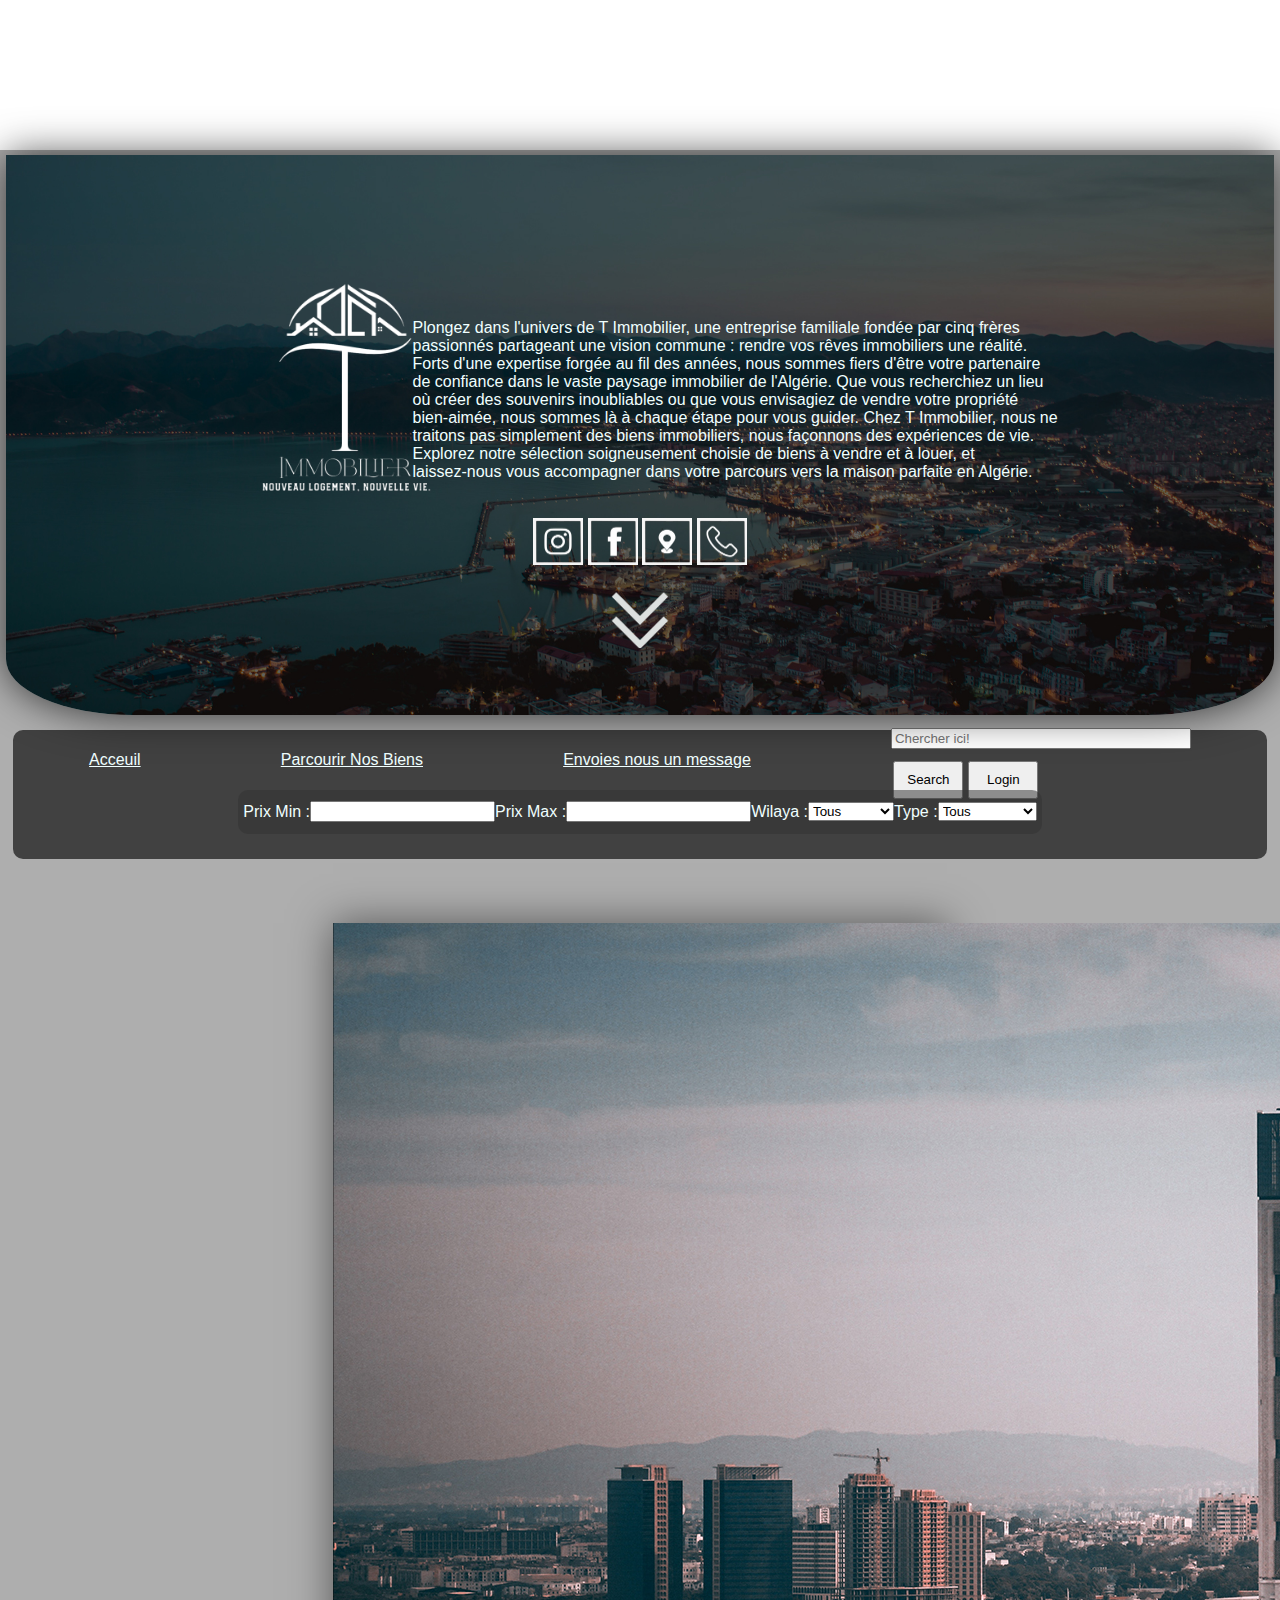
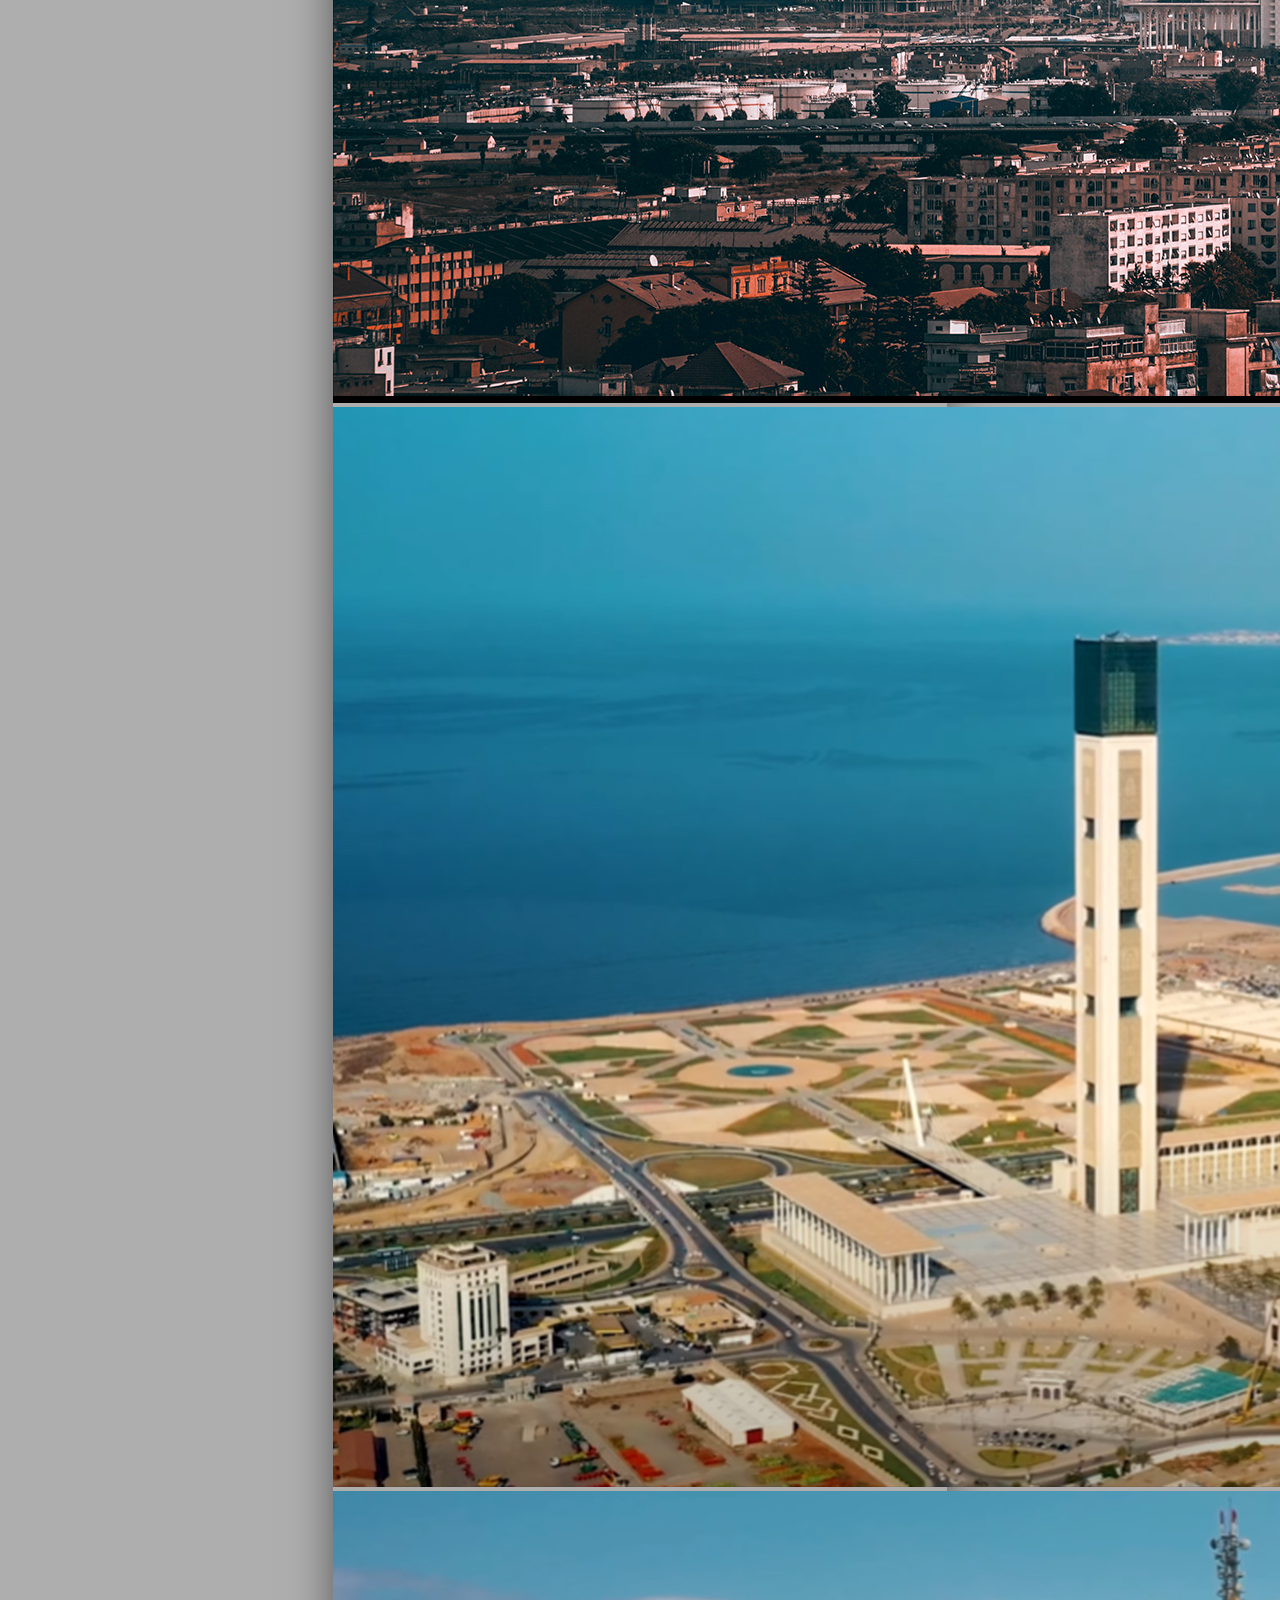
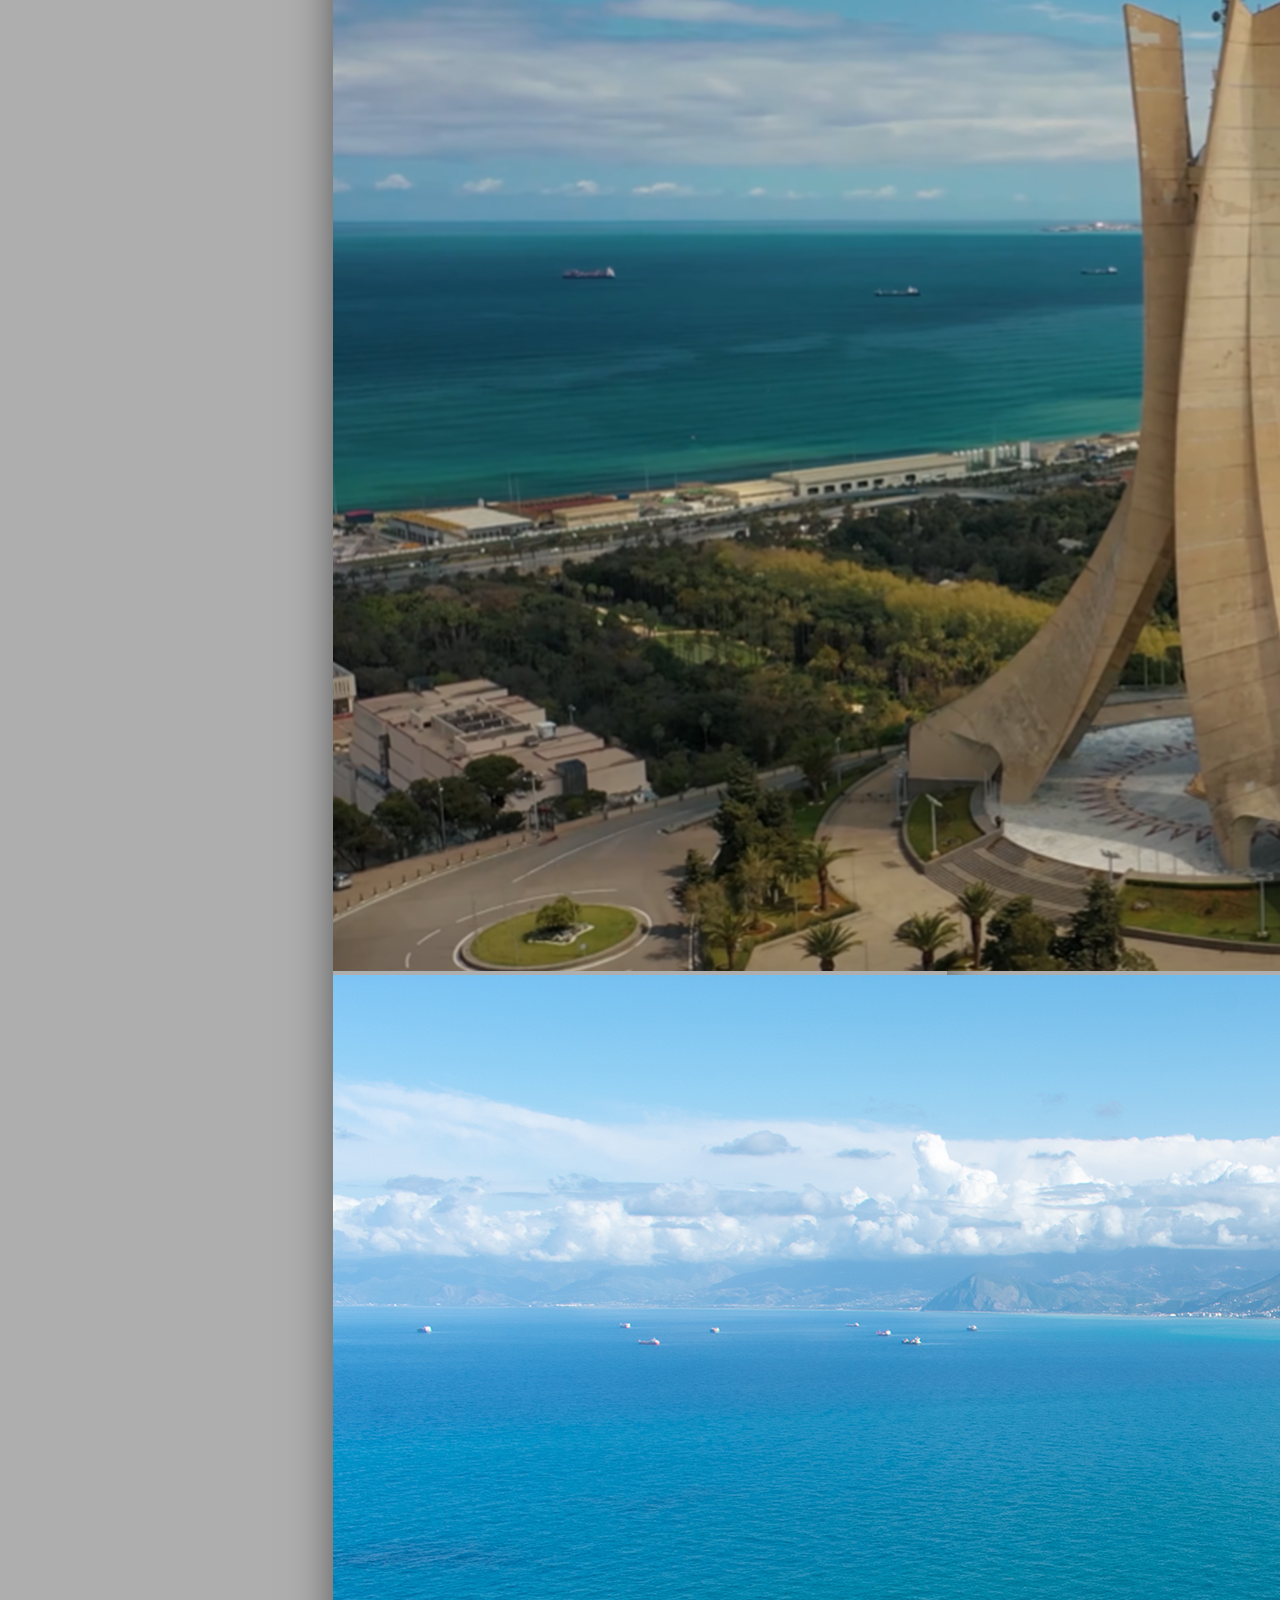
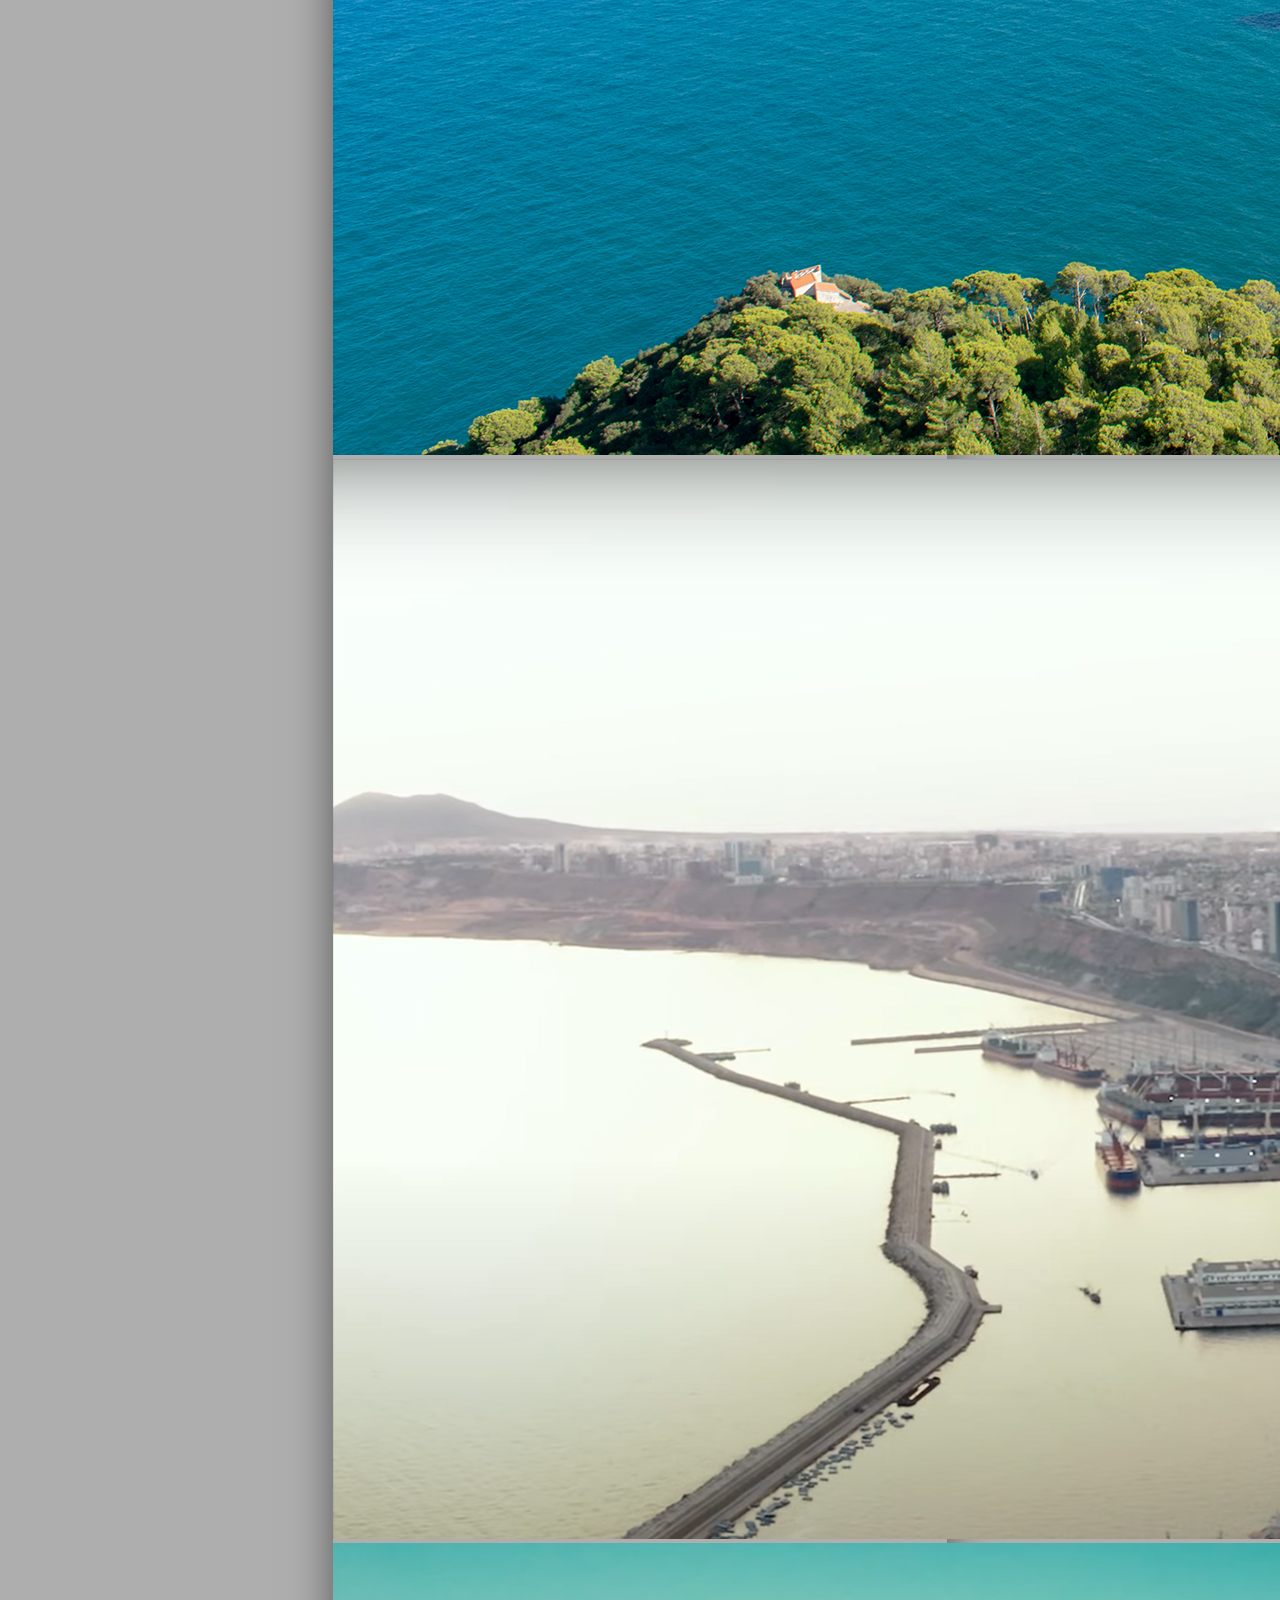
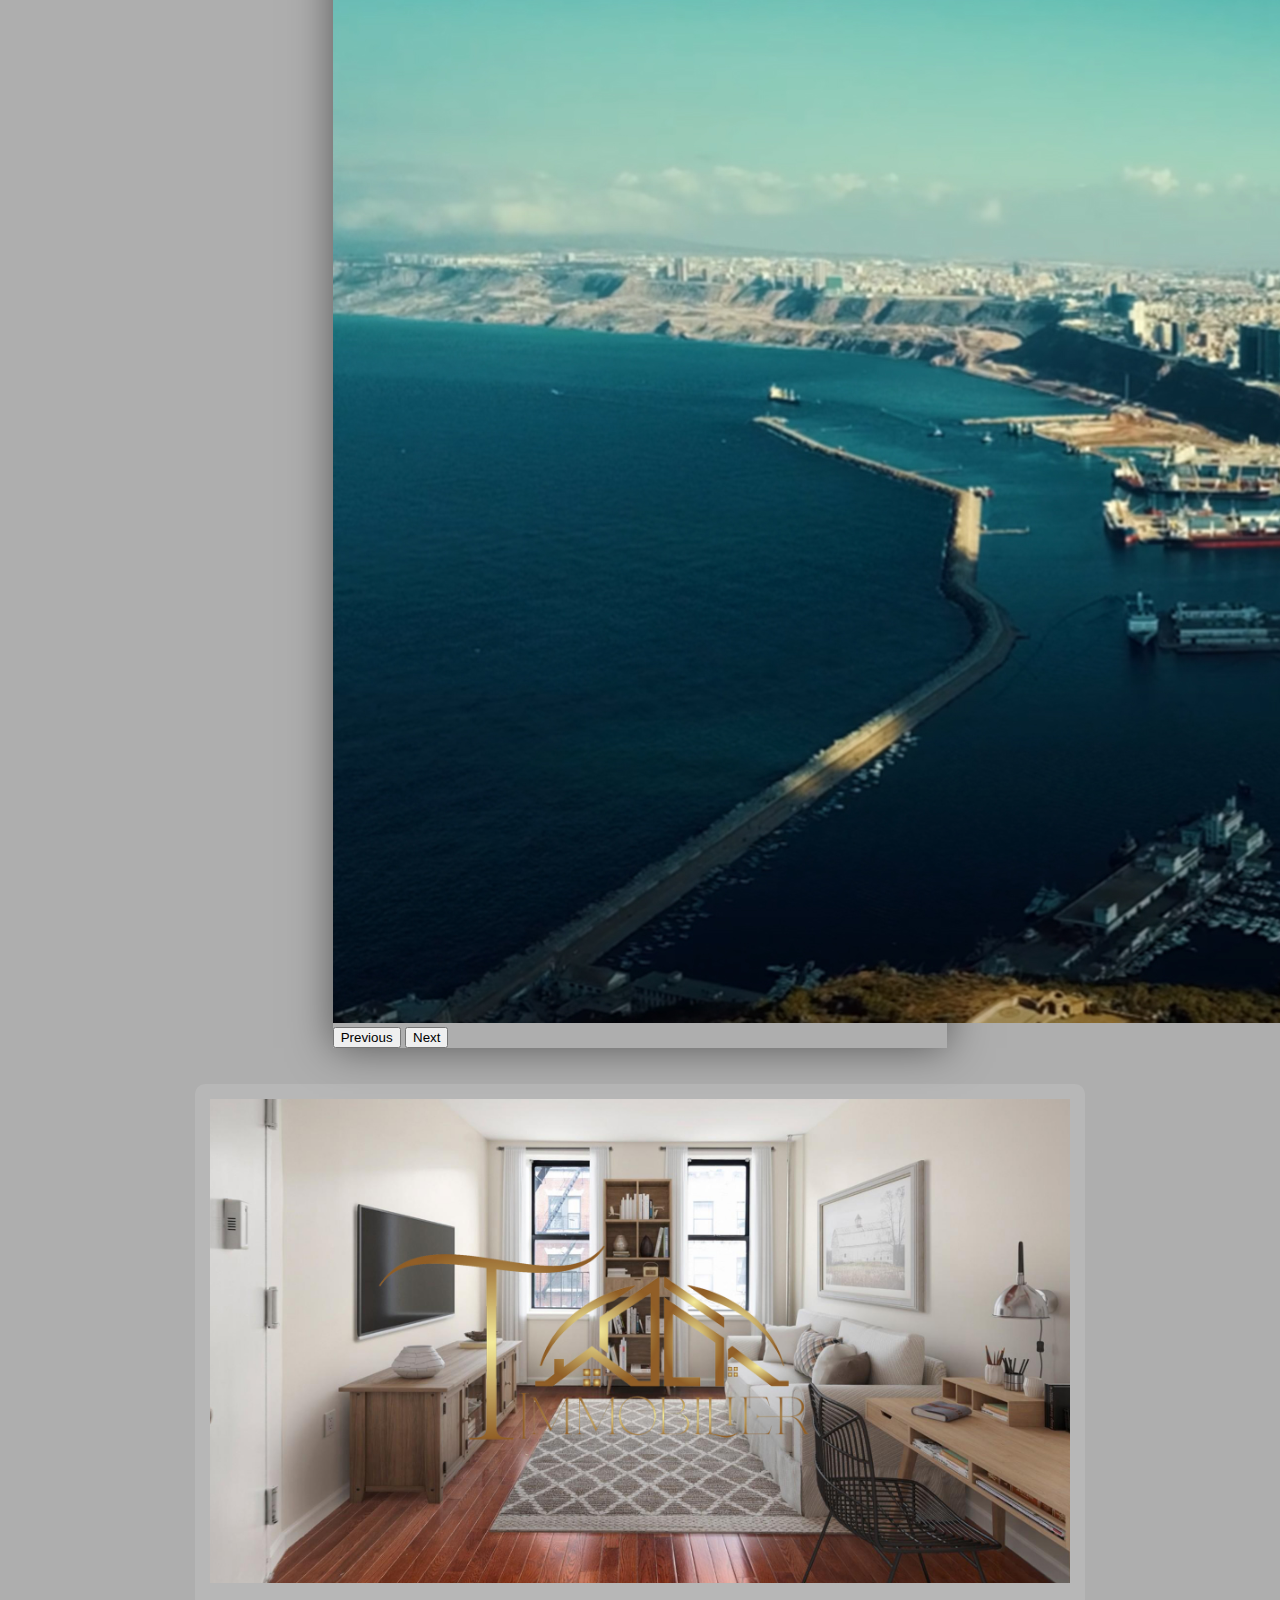
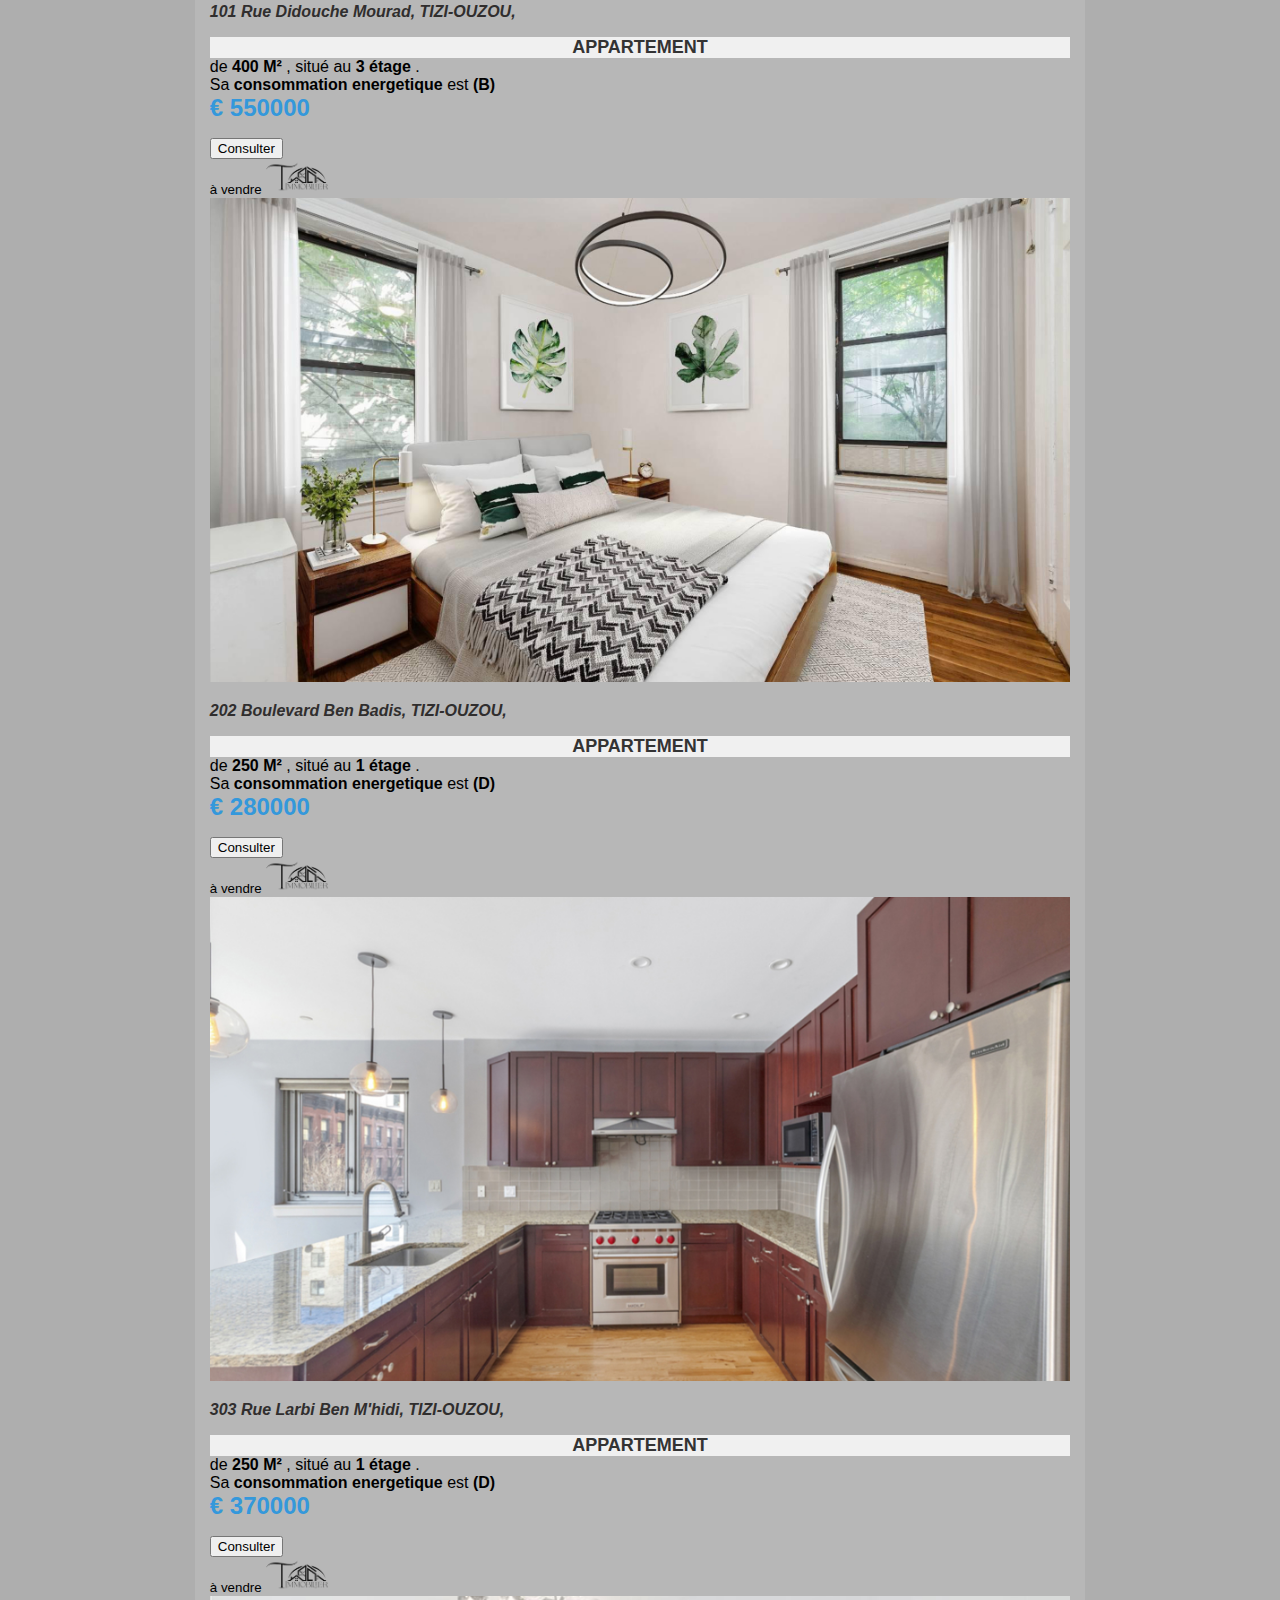
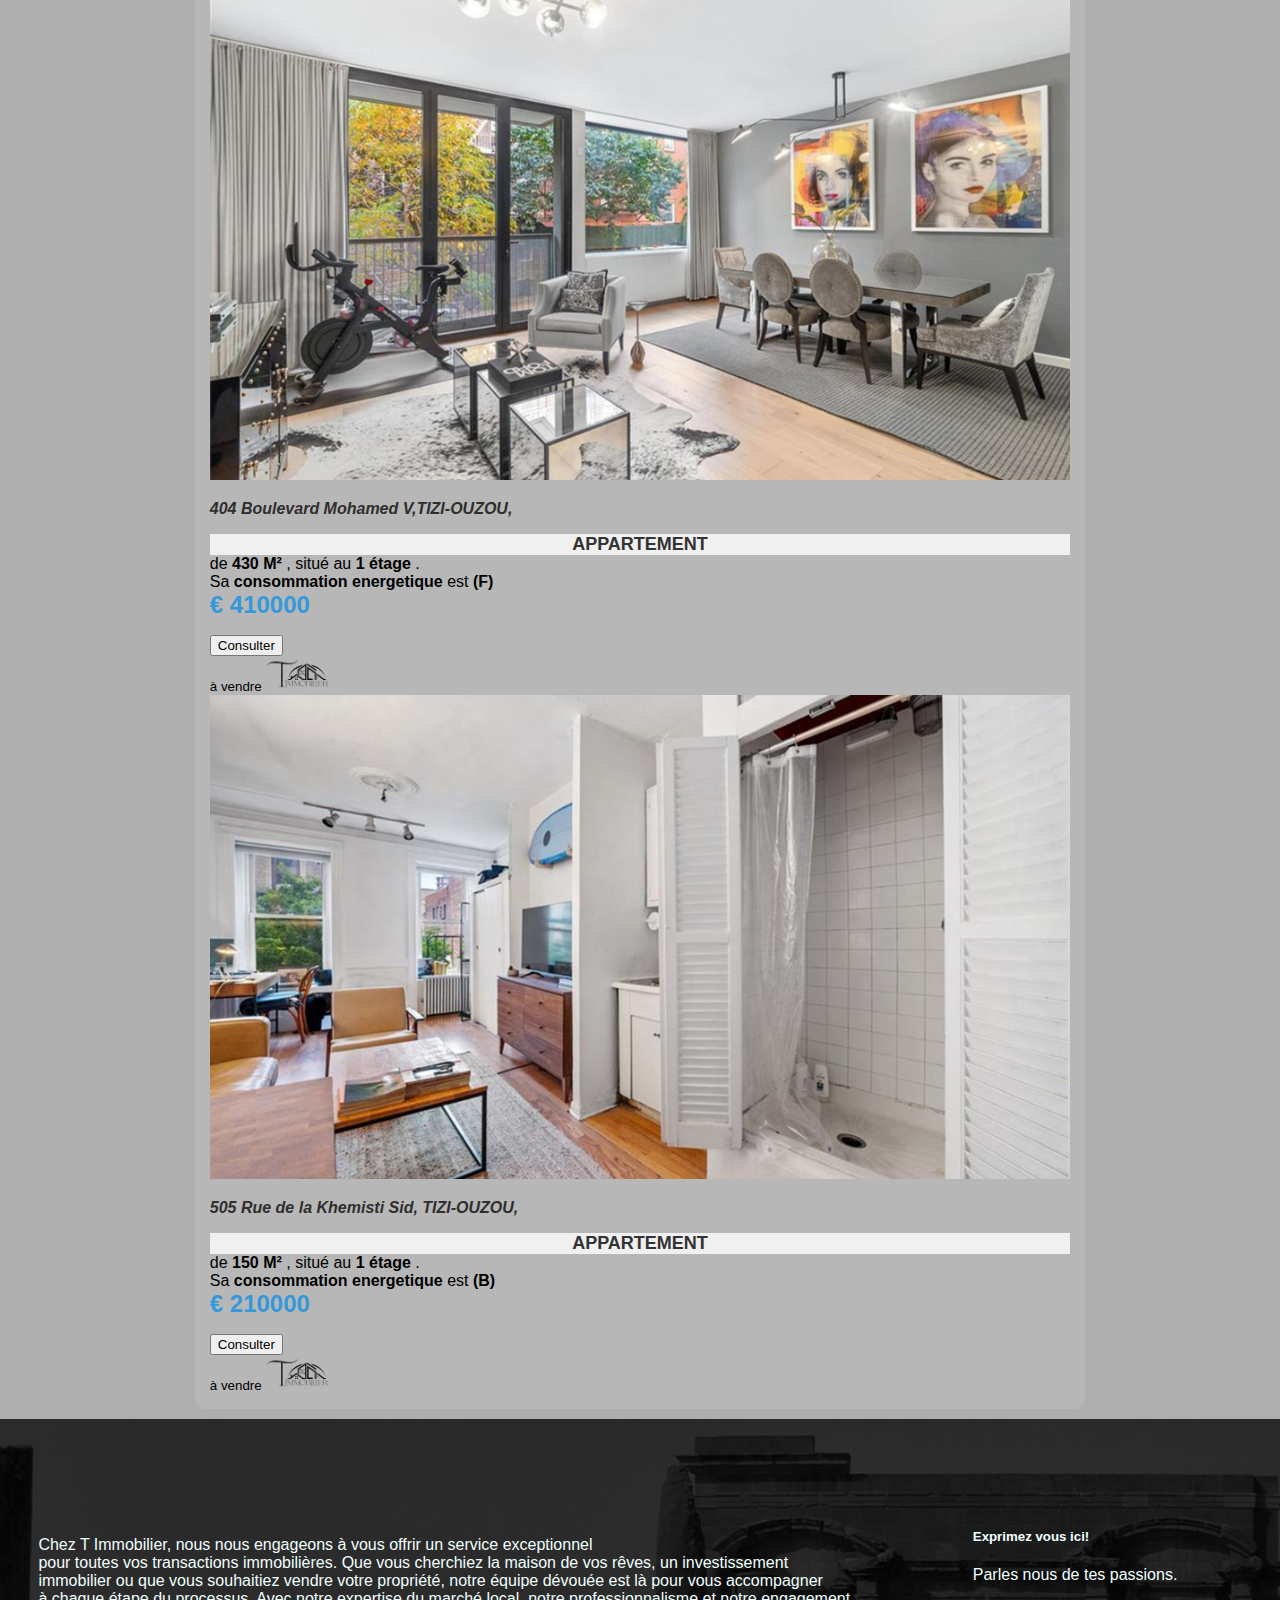
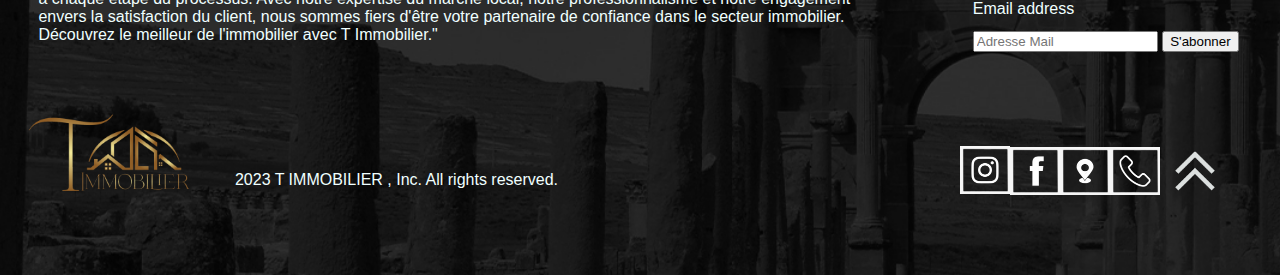
<file: index.html>
<!DOCTYPE html>
<html>

<head>
    <title>ma page principale !</title>
    <meta http-equiv="content-type" content="text/html; charset=UTF-8" />
    <script src="./js/scripts.js"></script>
    <meta name="viewport" content="width=device-width, initial-scale=1">
    <link href="https://cdn.jsdelivr.net/npm/bootstrap@5.3.2/dist/css/bootstrap.min.css" rel="stylesheet"
        integrity="sha384-T3c6CoIi6uLrA9TneNEoa7RxnatzjcDSCmG1MXxSR1GAsXEV/Dwwykc2MPK8M2HN" crossorigin="anonymous">
    <link href="./css/style.css" rel="stylesheet">
</head>
<script src="https://cdn.jsdelivr.net/npm/bootstrap@5.3.2/dist/js/bootstrap.bundle.min.js"
    integrity="sha384-C6RzsynM9kWDrMNeT87bh95OGNyZPhcTNXj1NW7RuBCsyN/o0jlpcV8Qyq46cDfL"
    crossorigin="anonymous"></script>

<body style="font-family: 'Helvetica', sans-serif;" id="mainbody" onload="loadXMLDatacc()">
    <!-- dagui d lecheghali n bootstrap -->
    <svg xmlns="http://www.w3.org/2000/svg" class="d-none">
        <symbol id="check2" viewBox="0 0 16 16">
            <path
                d="M13.854 3.646a.5.5 0 0 1 0 .708l-7 7a.5.5 0 0 1-.708 0l-3.5-3.5a.5.5 0 1 1 .708-.708L6.5 10.293l6.646-6.647a.5.5 0 0 1 .708 0z" />
        </symbol>
        <symbol id="circle-half" viewBox="0 0 16 16">
            <path d="M8 15A7 7 0 1 0 8 1v14zm0 1A8 8 0 1 1 8 0a8 8 0 0 1 0 16z" />
        </symbol>
        <symbol id="moon-stars-fill" viewBox="0 0 16 16">
            <path
                d="M6 .278a.768.768 0 0 1 .08.858 7.208 7.208 0 0 0-.878 3.46c0 4.021 3.278 7.277 7.318 7.277.527 0 1.04-.055 1.533-.16a.787.787 0 0 1 .81.316.733.733 0 0 1-.031.893A8.349 8.349 0 0 1 8.344 16C3.734 16 0 12.286 0 7.71 0 4.266 2.114 1.312 5.124.06A.752.752 0 0 1 6 .278z" />
            <path
                d="M10.794 3.148a.217.217 0 0 1 .412 0l.387 1.162c.173.518.579.924 1.097 1.097l1.162.387a.217.217 0 0 1 0 .412l-1.162.387a1.734 1.734 0 0 0-1.097 1.097l-.387 1.162a.217.217 0 0 1-.412 0l-.387-1.162A1.734 1.734 0 0 0 9.31 6.593l-1.162-.387a.217.217 0 0 1 0-.412l1.162-.387a1.734 1.734 0 0 0 1.097-1.097l.387-1.162zM13.863.099a.145.145 0 0 1 .274 0l.258.774c.115.346.386.617.732.732l.774.258a.145.145 0 0 1 0 .274l-.774.258a1.156 1.156 0 0 0-.732.732l-.258.774a.145.145 0 0 1-.274 0l-.258-.774a1.156 1.156 0 0 0-.732-.732l-.774-.258a.145.145 0 0 1 0-.274l.774-.258c.346-.115.617-.386.732-.732L13.863.1z" />
        </symbol>
        <symbol id="sun-fill" viewBox="0 0 16 16">
            <path
                d="M8 12a4 4 0 1 0 0-8 4 4 0 0 0 0 8zM8 0a.5.5 0 0 1 .5.5v2a.5.5 0 0 1-1 0v-2A.5.5 0 0 1 8 0zm0 13a.5.5 0 0 1 .5.5v2a.5.5 0 0 1-1 0v-2A.5.5 0 0 1 8 13zm8-5a.5.5 0 0 1-.5.5h-2a.5.5 0 0 1 0-1h2a.5.5 0 0 1 .5.5zM3 8a.5.5 0 0 1-.5.5h-2a.5.5 0 0 1 0-1h2A.5.5 0 0 1 3 8zm10.657-5.657a.5.5 0 0 1 0 .707l-1.414 1.415a.5.5 0 1 1-.707-.708l1.414-1.414a.5.5 0 0 1 .707 0zm-9.193 9.193a.5.5 0 0 1 0 .707L3.05 13.657a.5.5 0 0 1-.707-.707l1.414-1.414a.5.5 0 0 1 .707 0zm9.193 2.121a.5.5 0 0 1-.707 0l-1.414-1.414a.5.5 0 0 1 .707-.707l1.414 1.414a.5.5 0 0 1 0 .707zM4.464 4.465a.5.5 0 0 1-.707 0L2.343 3.05a.5.5 0 1 1 .707-.707l1.414 1.414a.5.5 0 0 1 0 .708z" />
        </symbol>
    </svg>
    <!--  <script>
        document.addEventListener("DOMContentLoaded", function () {
    var scrollingDiv = document.querySelector('#divPartieHaute');
    
    window.addEventListener('scroll', function() {
      var scrollPosition = window.scrollY;
      // Réduire la hauteur de la div en fonction de la position de défilement
      scrollingDiv.style.maxHeight = (80 - scrollPosition) + 'vh';
    });
  })
    </script>-->
    <!-- dagui ikeffa bootstrap -->
    <div id="principaleDIV">

        <div>
            <!--numero de téléphne aked le lien vers les diffrents réseaux sociaux-->
        </div>
        <div id="divPartieHaute">
          
            <!-- dagui anexdem une très belle photo negh une video avec un paragraphe akka widak n les agence -->
            <div id="Mincound">
                <img src="./PICTURES/nouVLog/12s.png" alt="logo" id="qzazeds">
                <p style="color: azure;">Plongez dans l'univers de T Immobilier, une entreprise familiale fondée par
                    cinq frères <br>
                    passionnés partageant une vision commune : rendre vos rêves immobiliers une réalité. <br>
                    Forts d'une expertise forgée au fil des années, nous sommes fiers d'être votre partenaire <br>
                    de confiance dans le vaste paysage immobilier de l'Algérie. Que vous recherchiez un lieu <br>
                    où créer des souvenirs inoubliables ou que vous envisagiez de vendre votre propriété <br>
                    bien-aimée, nous sommes là à chaque étape pour vous guider. Chez T Immobilier, nous ne <br>
                    traitons pas simplement des biens immobiliers, nous façonnons des expériences de vie. <br>
                    Explorez notre sélection soigneusement choisie de biens à vendre et à louer, et <br>
                    laissez-nous vous accompagner dans votre parcours vers la maison parfaite en Algérie.</p>

            </div>
            <div style="height: 30px;">

            </div>
            <div id="settefRe1">
                <span>
                    <i class="bi bi-facebook"></i>
                    <a href="https://www.instagram.com/rabah_tb63/" target="_BLANK"><img src="./PICTURES/instagram.png"
                            alt="Instagram " width="50px" class="bling"></a></span>
                <span><a href="https://www.facebook.com/rabeh.toubal" target="_BLANK"><img src="./PICTURES/facebook.png"
                            alt="Facebook" width="50px" class="bling"></a></span>
                <span><a href="https://www.google.fr/maps/place/Paris+Prestige+Cars/@48.8724263,2.2962537,3a,75y,90t/data=!3m8!1e2!3m6!1sAF1QipPP8knDHfo-qW5JngRbfx5fhDJ7aj6pMH5Xc0Mx!2e10!3e12!6shttps:%2F%2Flh5.googleusercontent.com%2Fp%2FAF1QipPP8knDHfo-qW5JngRbfx5fhDJ7aj6pMH5Xc0Mx%3Dw114-h86-k-no!7i4032!8i3024!4m9!1m2!2m1!1scars+paris+!3m5!1s0x47e6702f6adfaecb:0x243ba975c5ef5bf1!8m2!3d48.8724263!4d2.2962537!15sCgpjYXJzIHBhcmlzWgwiCmNhcnMgcGFyaXOSAQ91c2VkX2Nhcl9kZWFsZXLgAQA"
                        target="_BLANK"><img src="./PICTURES/localisation.png" alt="Localisation" width="50px"
                            class="bling"></a></span>
                <span>
                    <img src="./PICTURES/tel.png" alt="Appeler nous" width="50px" class="bling">
                </span>
            </div>
            
            <a href="#divPartieBasse"><img src="./PICTURES/scroll bas.png" id="scrollbas" alt="dcrom"></a>
             
        
            
        </div>
        <div id="divPartieBasse">
            <div id="divPartieBasseA">
                
            <nav id="ffq">
                <a class="nav-link active" aria-current="page" href="#">Acceuil</a>
                <a class="nav-link" href="./pages/consultations.html">Parcourir Nos Biens</a>
                <a class="nav-link" href="#">Envoies nous un message</a>
                <form class="d-flex" role="search">
                    <input class="form-control me-2" type="search" placeholder="Chercher ici!"  aria-label="Search"
                        id="BVDIDIUZHD" onchange="viderres()">
                    <div id="busstons" style="height: 38px; margin-top: 1.75%;">
    
                        <button class="btn btn-outline-primary" style="width: 70px;" type="submit" onclick="rechercher(event)">Search</button>
                        <button type="button" class="btn btn-outline-success" onclick="loadLoginPage()" style="width: 70px;">Login</button>
                    </div>

                </form>

            </nav>
            
            <form style="color: azure;" id="rabrab">
                <label for="prixMin">Prix Min :</label>
                <input type="number" id="prixMin" min="0" step="1000" onchange="afficherBiens3()">
        
                <label for="prixMax">Prix Max :</label>
                <input type="number" id="prixMax" min="0" step="1000" onchange="afficherBiens3()">
        
                <label for="quartier">Wilaya :</label>
                <select id="quartier" onchange="afficherBiens3()">
                    <option value="Tous">Tous</option>
                    <option value="ALGER">Alger</option>
                    <option value=" TIZI-OUZOU">Tizi-Ouzou</option>
                    <!-- Ajoutez d'autres options selon vos quartiers -->
                </select>
        
                <label for="typeBien">Type :</label>
                <select id="typeBien" onchange="afficherBiens3()">
                    <option value="Tous">Tous</option>
                    <option value="APPARTEMENT">Appartement</option>
                    <option value="VILLA">Villa</option>
                    <!-- Ajoutez d'autres options selon vos types de biens -->
                </select>
        
            </form>
               
                <div id="resultats11" class="row row-cols-1 row-cols-sm-2 row-cols-md-3 g-3" style="color: azure; width: 75%;height: 40%;  background-color:rgba(222, 222, 222, 0.2);">
                </div>
                <div id="pageLinks3" style="display:none;">        
      
                </div>

                <!-- ad nehder chuya af l'agence nni negh -->
                <!-- athen nessexthir ma vente negh locations -->
            </div>
            <br>
            <br>
            <br>
            <div id="divPartieBasseB">
                <div id="carouselExampleInterval" class="carousel slide" data-bs-ride="carousel">
                    <div class="carousel-inner">
                        <div class="carousel-item active" data-bs-interval="10000">
                            <img src="./PICTURES/display/Alger.jpg" class="d-block w-100" alt="...">
                        </div>
                        <div class="carousel-item" data-bs-interval="2000">
                            <img src="./PICTURES/display/Alger2.jpg" class="d-block w-100" alt="...">
                        </div>
                        <div class="carousel-item">
                            <img src="./PICTURES/display/Alger3.jpg" class="d-block w-100" alt="...">
                        </div>
                        <div class="carousel-item">
                            <img src="./PICTURES/display/bejaia.jpg" class="d-block w-100" alt="...">
                        </div>
                        <div class="carousel-item">
                            <img src="./PICTURES/display/Oran.jpg" class="d-block w-100" alt="...">
                        </div>
                        <div class="carousel-item">
                            <img src="./PICTURES/display/Oran2.jpg" class="d-block w-100" alt="...">
                        </div>
                    </div>
                    <button class="carousel-control-prev" type="button" data-bs-target="#carouselExampleInterval"
                        data-bs-slide="prev">
                        <span class="carousel-control-prev-icon" aria-hidden="true"></span>
                        <span class="visually-hidden">Previous</span>
                    </button>
                    <button class="carousel-control-next" type="button" data-bs-target="#carouselExampleInterval"
                        data-bs-slide="next">
                        <span class="carousel-control-next-icon" aria-hidden="true"></span>
                        <span class="visually-hidden">Next</span>
                    </button>
                </div>
                <br>
                <br>
                <div id="pageLinks1" style="display:none;">

                </div>
                <div id="container1">
                    <div class="row row-cols-1 row-cols-sm-2 row-cols-md-3 g-3" id="miqmiq">

                    </div>
                </div>

                <!--ad nafichi qlq biens chaque yiwen daxel n la dévision ines
        dagui ara nessexedem la pagination akked ad nafichi 
        5 5 kan
            les types:
        soit:Appartement
             Villa 
             Local negh garage 
            Parking-->
            </div>
            <div id="divPartieBasseC">

                <!--ad nafichi les villes les plus populaire avec des belles photos-->

            </div>

        </div>

    </div>
    <footer id="fisazefi">
        <div id="haut">
            <div id="hautg">
                <p>
                    Chez T Immobilier, nous nous engageons à vous offrir un service exceptionnel <br>
                    pour toutes vos transactions immobilières. Que vous cherchiez la maison de vos rêves, un
                    investissement <br>

                    immobilier ou que vous souhaitiez vendre votre propriété, notre équipe dévouée est là pour vous
                    accompagner <br>
                    à chaque étape du processus. Avec notre expertise du marché local, notre professionnalisme et notre
                    engagement <br>
                    envers la satisfaction du client, nous sommes fiers d'être votre partenaire de confiance dans le
                    secteur immobilier. <br>
                    Découvrez le meilleur de l'immobilier avec T Immobilier."
                </p>
            </div>
            <div id="hautBas">
                <form>
                    <h5>Exprimez vous ici! </h5>
                    <p>Parles nous de tes passions.</p>
                    <div class="d-flex flex-column flex-sm-row w-100 gap-2">
                        <label for="newsletter1" class="visually-hidden">Email address</label>
                        <input id="newsletter1" type="text" class="form-control" placeholder="Adresse Mail">
                        <button class="btn btn-primary" type="button">S'abonner</button>
                    </div>
                </form>
            </div>


        </div>
        <div id="cont">
            <div id="gauched">
                <img src="./PICTURES/nouVLog/LogoBagita.png" alt="lgo" id="ERDD" width="120px">
                <p>
                    2023 T IMMOBILIER , Inc. All rights reserved.
                </p>

            </div>


            <div id="settefRe">
                
                <span>
                    <i class="bi bi-facebook"></i>
                    <a href="https://www.instagram.com/rabah_tb63/" target="_BLANK"><img src="./PICTURES/instagram.png"
                            alt="Instagram " width="50px" class="bling"></a></span>
                <span><a href="https://www.facebook.com/rabeh.toubal" target="_BLANK"><img src="./PICTURES/facebook.png"
                            alt="Facebook" width="50px" class="bling"></a></span>
                <span><a href="https://www.google.fr/maps/place/Paris+Prestige+Cars/@48.8724263,2.2962537,3a,75y,90t/data=!3m8!1e2!3m6!1sAF1QipPP8knDHfo-qW5JngRbfx5fhDJ7aj6pMH5Xc0Mx!2e10!3e12!6shttps:%2F%2Flh5.googleusercontent.com%2Fp%2FAF1QipPP8knDHfo-qW5JngRbfx5fhDJ7aj6pMH5Xc0Mx%3Dw114-h86-k-no!7i4032!8i3024!4m9!1m2!2m1!1scars+paris+!3m5!1s0x47e6702f6adfaecb:0x243ba975c5ef5bf1!8m2!3d48.8724263!4d2.2962537!15sCgpjYXJzIHBhcmlzWgwiCmNhcnMgcGFyaXOSAQ91c2VkX2Nhcl9kZWFsZXLgAQA"
                        target="_BLANK"><img src="./PICTURES/localisation.png" alt="Localisation" width="50px"
                            class="bling"></a></span>
                <span>
                    <img src="./PICTURES/tel.png" alt="Appeler nous" width="50px" class="bling">
                </span>
                <span style="width: 30px;">

                </span>
                <span>
                    <a href="#principaleDIV"><img src="./PICTURES/scroll haut.png" id="scrollhaut" alt="dcrom"></a>

                </span>
            </div>

        </div>
    </footer>
</body>

</html>
</file>
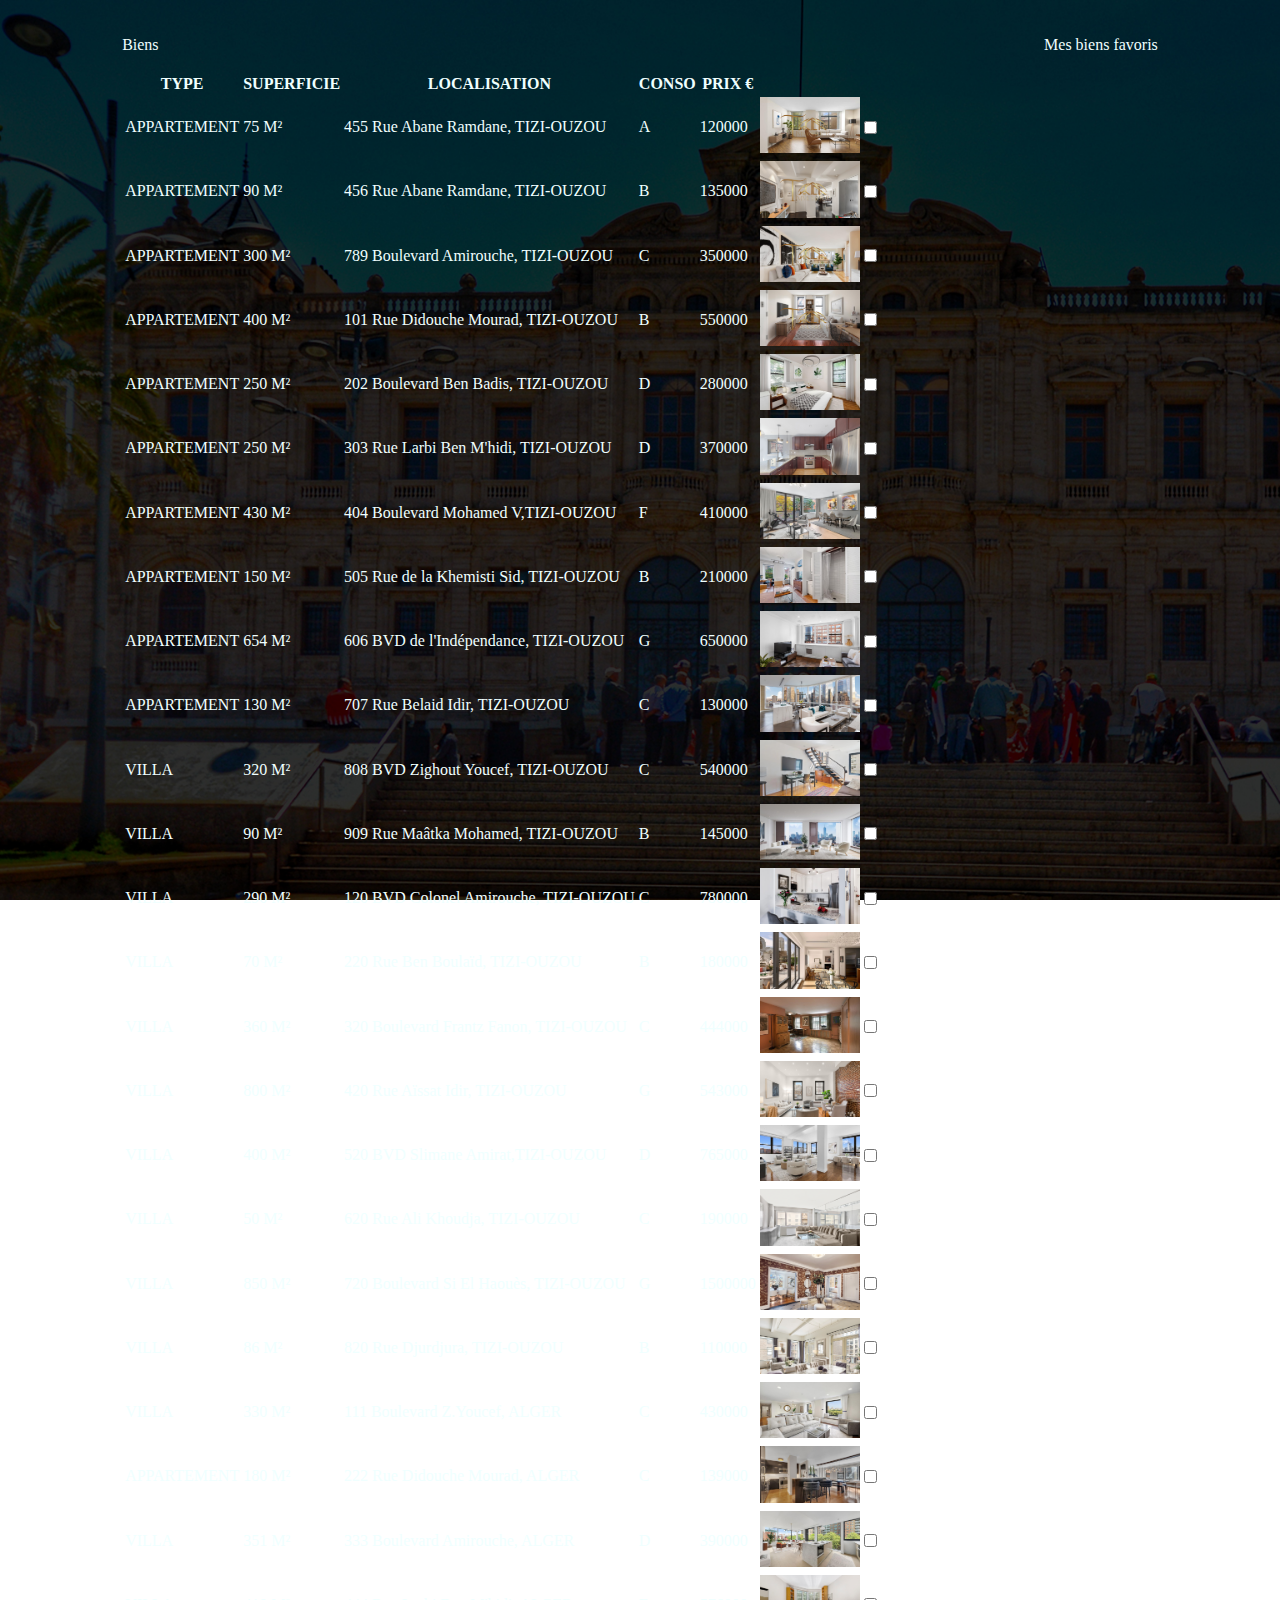
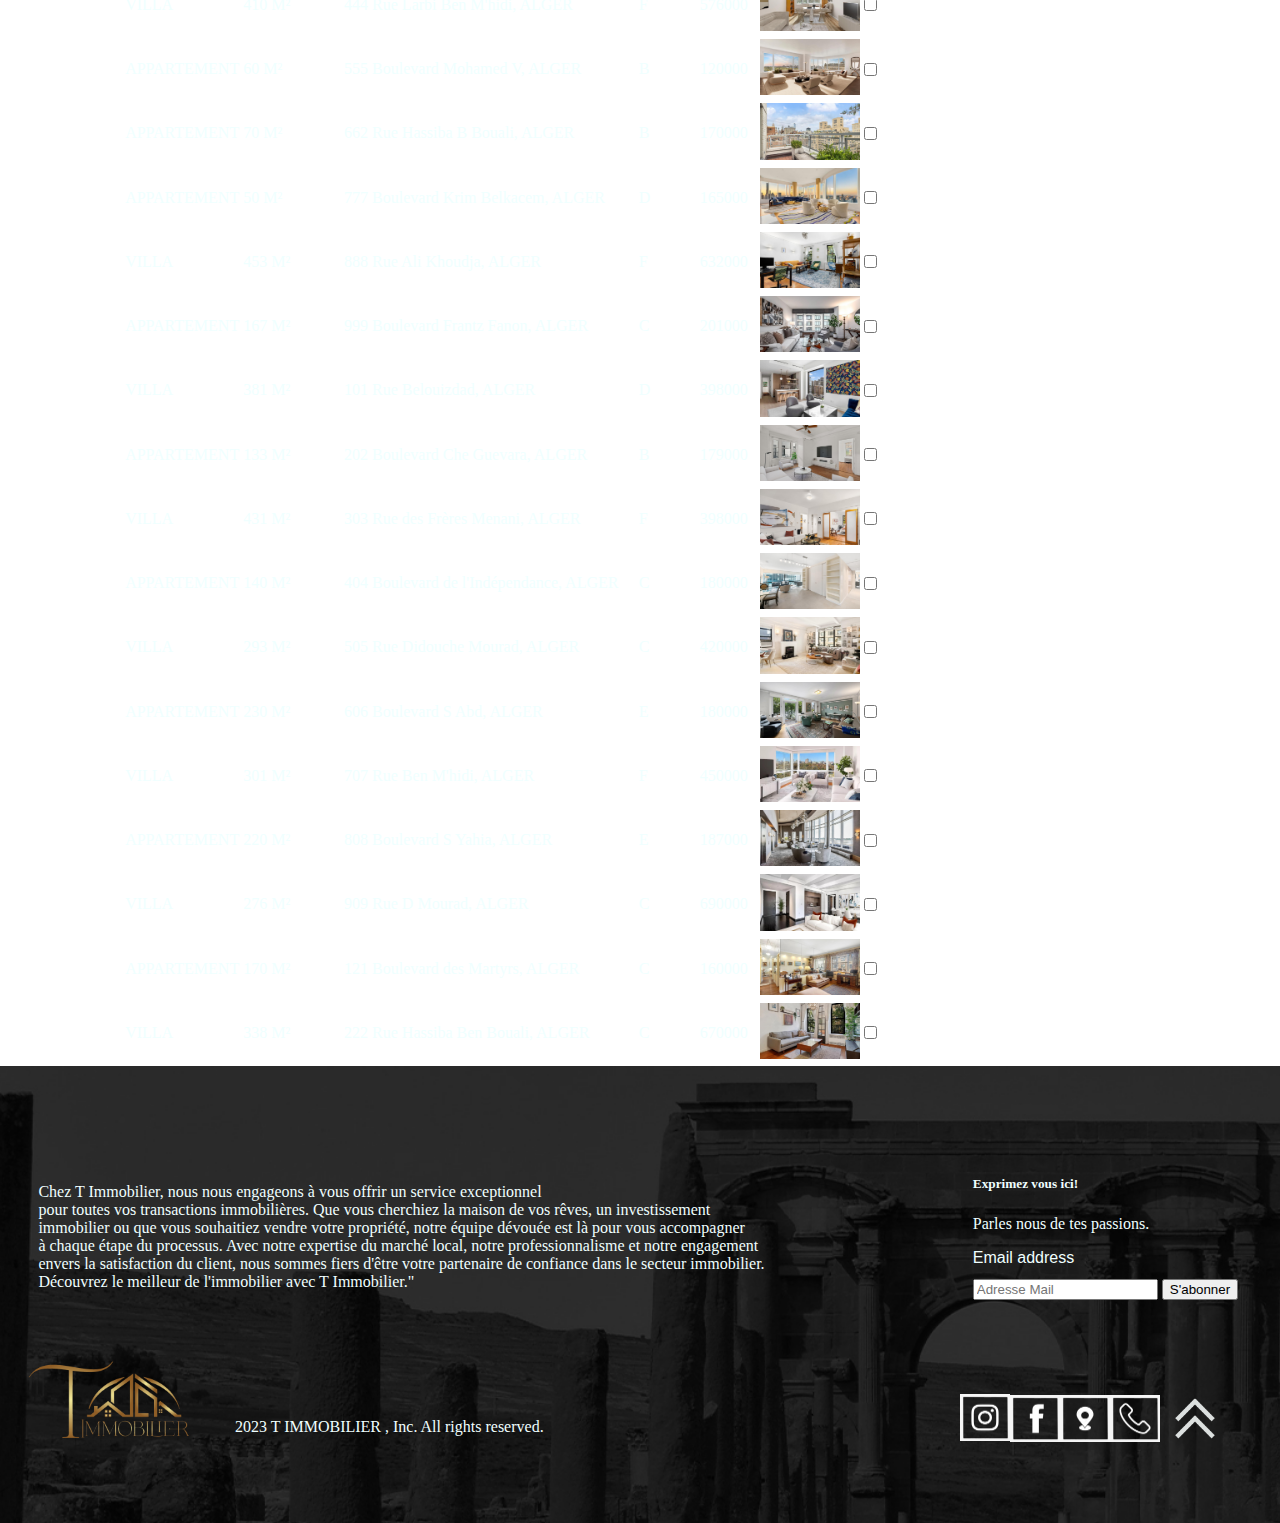
<file: pages/consultations.html>
<!DOCTYPE html>
<html>
<head>
    <title>details</title>
    <meta http-equiv="content-type" content="text/html; charset=UTF-8" />
    <meta name="viewport" content="width=device-width, initial-scale=1">
    <link href="https://cdn.jsdelivr.net/npm/bootstrap@5.3.2/dist/css/bootstrap.min.css" rel="stylesheet" integrity="sha384-T3c6CoIi6uLrA9TneNEoa7RxnatzjcDSCmG1MXxSR1GAsXEV/Dwwykc2MPK8M2HN" crossorigin="anonymous"> 
    <link href="../css/style.css" rel="stylesheet">
    <style>
        body{
            display: flex;
            flex-direction: column;
            align-items: center;
            justify-content: space-between;
            background-image:url("../PICTURES/hotelDeVilleOran.jpg") ;
            background-repeat: no-repeat;
            background-size: cover;
            background-attachment: fixed;
            color: azure;
        }        
    </style>
    <script>
        let xmlhttp = new XMLHttpRequest();

let sFav = new Set();

function loadXMLDoc() {    
    xmlhttp.onreadystatechange = function () {
        if (xmlhttp.readyState == 4 && xmlhttp.status == 200) {   
            fetchData(); 
            initSetFavoriteBiens();       
        }
    };
    xmlhttp.open("GET", "../data/bdd.xml", true);
    xmlhttp.send();
}

function fetchData() {
    initSetFavoriteBiens();
    let i;
    let xmlDoc=xmlhttp.responseXML;
    let table = "<tr><th>TYPE</th><th>SUPERFICIE</th><th>LOCALISATION</th><th>CONSO</th><th>PRIX €</th></tr>";
    let x = xmlDoc.getElementsByTagName("BIEN_IMMOBILIER"); 
    
    for (i =0; i <x.length; i++) {
        table += "<tr>" 
        + "<td>" 
        + x[i].getElementsByTagName("TYPE")[0].childNodes[0].nodeValue 
        + "</td>" 
        + "<td>" 
        + x[i].getElementsByTagName("SUPERFICIE")[0].childNodes[0].nodeValue 
        + "<td>" 
        + x[i].getElementsByTagName("LOCALISATION")[0].childNodes[0].nodeValue 
        + "<td>" 
        + x[i].getElementsByTagName("CONSO_ENERGETIQUE")[0].childNodes[0].nodeValue 
        + "</td>" 
        + "<td>" 
        + x[i].getElementsByTagName("PRIX")[0].childNodes[0].nodeValue
        +"</td>"
        + "<td>" 
        + "<img src='." + x[i].getElementsByTagName("SRC1")[0].childNodes[0].nodeValue + "' alt='image' width='100px'>"
        + "</td>" 
        + "<td>"
        + "<input type='checkbox' onclick='setFavorite(event)' value='"
        + x[i].getElementsByTagName("ID")[0].childNodes[0].nodeValue+ "'";
        if(sFav.has(x[i].getElementsByTagName("ID")[0].childNodes[0].nodeValue)){
            table+="checked"
        }
        table+=">"      
        + "</td>"
        + "</tr>";
    }

    document.getElementById("miqmiq").innerHTML = table;
} 

//Etape 1
function setFavorite(ev){
    if (ev.currentTarget.checked) {
        sFav.add(ev.currentTarget.value);
    } else {
        sFav.delete(ev.currentTarget.value);
    }

    // Convertir le contenu de l'ensemble en une chaîne de caractères séparée par des virgules
    let favString = Array.from(sFav).join(',');

    // Enregistrer la chaîne dans le localStorage sous la clé "favorites"
    localStorage.setItem("favorites", favString);
    if (ev.currentTarget.checked) {
        sFav.add(ev.currentTarget.value)
        console.log("Checked - id :" + ev.currentTarget.value);        
    } else {
        sFav.delete(ev.currentTarget.value)
        console.log("Unchecked - id :" + ev.currentTarget.value);          
    }
    afficheFavorisBiens()
    console.log(sFav);

    //////
}
function chargerdetailsdansPageConsultation(id){
    window.location.href="./details.html?id="+id+"";
}

//Etape 2
function afficheFavorisBiens(){
    let i;
    let xmlDoc = xmlhttp.responseXML;    
    let table = "<tr><th>TYPE</th><th>SUPERFICIE</th><th>LOCALISATION</th><th>CONSO</th><th>PRIX €</th></tr>";
    let x = xmlDoc.getElementsByTagName("BIEN_IMMOBILIER"); 
    for (i = 0; i < x.length; i++) {  
        if(sFav.has(x[i].getElementsByTagName("ID")[0].childNodes[0].nodeValue )){     
        table += "<tr>" 
            + "<td>" 
        + x[i].getElementsByTagName("TYPE")[0].childNodes[0].nodeValue 
        + "</td>" 
        + "<td>" 
        + x[i].getElementsByTagName("SUPERFICIE")[0].childNodes[0].nodeValue 
        + "<td>" 
        + x[i].getElementsByTagName("LOCALISATION")[0].childNodes[0].nodeValue 
        + "<td>" 
        + x[i].getElementsByTagName("CONSO_ENERGETIQUE")[0].childNodes[0].nodeValue 
        + "</td>" 
        + "<td>" 
        + x[i].getElementsByTagName("PRIX")[0].childNodes[0].nodeValue
        + "</td>" 
        + "<td>" 
        + "<img src='." + x[i].getElementsByTagName("SRC1")[0].childNodes[0].nodeValue + "' alt='image' width='100px'>"
        + "</td>" 
        + "</tr>";
    }
    ;
}
    document.getElementById("tblFavorite").innerHTML = table;
    
    
}

//Etape 3
function initSetFavoriteBiens(){
      // Vérifier si des choix de livres préférés sont enregistrés dans le localStorage
      if (localStorage.getItem("favorites") != null) {
        let favs = localStorage.getItem("favorites");
        let myArr = favs.split(",");
        for (let i = 0; i < myArr.length; i++) {
            // Ajouter chaque ID de livre préféré à l'ensemble sFav
            sFav.add(myArr[i]);
        }

        // Mettre à jour le tableau des livres préférés
        afficheFavorisBiens();
        
    }
}


    </script>
</head>
<script src="https://cdn.jsdelivr.net/npm/bootstrap@5.3.2/dist/js/bootstrap.bundle.min.js" integrity="sha384-C6RzsynM9kWDrMNeT87bh95OGNyZPhcTNXj1NW7RuBCsyN/o0jlpcV8Qyq46cDfL" crossorigin="anonymous"></script>
<body  onload="loadXMLDoc()">
    <br>
    <br>
    <div style="display: flex; width: 1200px; justify-content: space-around;">
        <div>
            Biens
            <br>
            <br>
            <table class="table table-dark table-striped table-hover" id="miqmiq">

            </table>
        </div>
        <div>
            Mes biens favoris
            <br>
            <br>
            <table class="table table-dark table-striped table-hover" id="tblFavorite">
              
            </table>
         
        </div>
    </div>    




    <footer id="fisazefi">
        <div id="haut">
            <div id="hautg">
                <p>
                    Chez T Immobilier, nous nous engageons à vous offrir un service exceptionnel <br>
                    pour toutes vos transactions immobilières. Que vous cherchiez la maison de vos rêves, un
                    investissement <br>

                    immobilier ou que vous souhaitiez vendre votre propriété, notre équipe dévouée est là pour vous
                    accompagner <br>
                    à chaque étape du processus. Avec notre expertise du marché local, notre professionnalisme et notre
                    engagement <br>
                    envers la satisfaction du client, nous sommes fiers d'être votre partenaire de confiance dans le
                    secteur immobilier. <br>
                    Découvrez le meilleur de l'immobilier avec T Immobilier."
                </p>
            </div>
            <div id="hautBas">
                <form>
                    <h5>Exprimez vous ici! </h5>
                    <p>Parles nous de tes passions.</p>
                    <div class="d-flex flex-column flex-sm-row w-100 gap-2">
                        <label for="newsletter1" class="visually-hidden">Email address</label>
                        <input id="newsletter1" type="text" class="form-control" placeholder="Adresse Mail">
                        <button class="btn btn-primary" type="button">S'abonner</button>
                    </div>
                </form>
            </div>


        </div>
        <div id="cont">
            <div id="gauched">
                <img src="../PICTURES/nouVLog/LogoBagita.png" alt="lgo" id="ERDD" width="120px">
                <p>
                    2023 T IMMOBILIER , Inc. All rights reserved.
                </p>

            </div>


            <div id="settefRe">
                
                <span>
                    <i class="bi bi-facebook"></i>
                    <a href="https://www.instagram.com/rabah_tb63/" target="_BLANK"><img src="../PICTURES/instagram.png"
                            alt="Instagram " width="50px" class="bling"></a></span>
                <span><a href="https://www.facebook.com/rabeh.toubal" target="_BLANK"><img src="../PICTURES/facebook.png"
                            alt="Facebook" width="50px" class="bling"></a></span>
                <span><a href="https://www.google.fr/maps/place/Paris+Prestige+Cars/@48.8724263,2.2962537,3a,75y,90t/data=!3m8!1e2!3m6!1sAF1QipPP8knDHfo-qW5JngRbfx5fhDJ7aj6pMH5Xc0Mx!2e10!3e12!6shttps:%2F%2Flh5.googleusercontent.com%2Fp%2FAF1QipPP8knDHfo-qW5JngRbfx5fhDJ7aj6pMH5Xc0Mx%3Dw114-h86-k-no!7i4032!8i3024!4m9!1m2!2m1!1scars+paris+!3m5!1s0x47e6702f6adfaecb:0x243ba975c5ef5bf1!8m2!3d48.8724263!4d2.2962537!15sCgpjYXJzIHBhcmlzWgwiCmNhcnMgcGFyaXOSAQ91c2VkX2Nhcl9kZWFsZXLgAQA"
                        target="_BLANK"><img src="../PICTURES/localisation.png" alt="Localisation" width="50px"
                            class="bling"></a></span>
                <span>
                    <img src="../PICTURES/tel.png" alt="Appeler nous" width="50px" class="bling">
                </span>
                <span style="width: 30px;">

                </span>
                <span>
                    <a href="#"><img src="../PICTURES/scroll haut.png" id="scrollhaut" alt="dcrom"></a>

                </span>
            </div>

        </div>
    </footer>
</body>
</html>
</file>
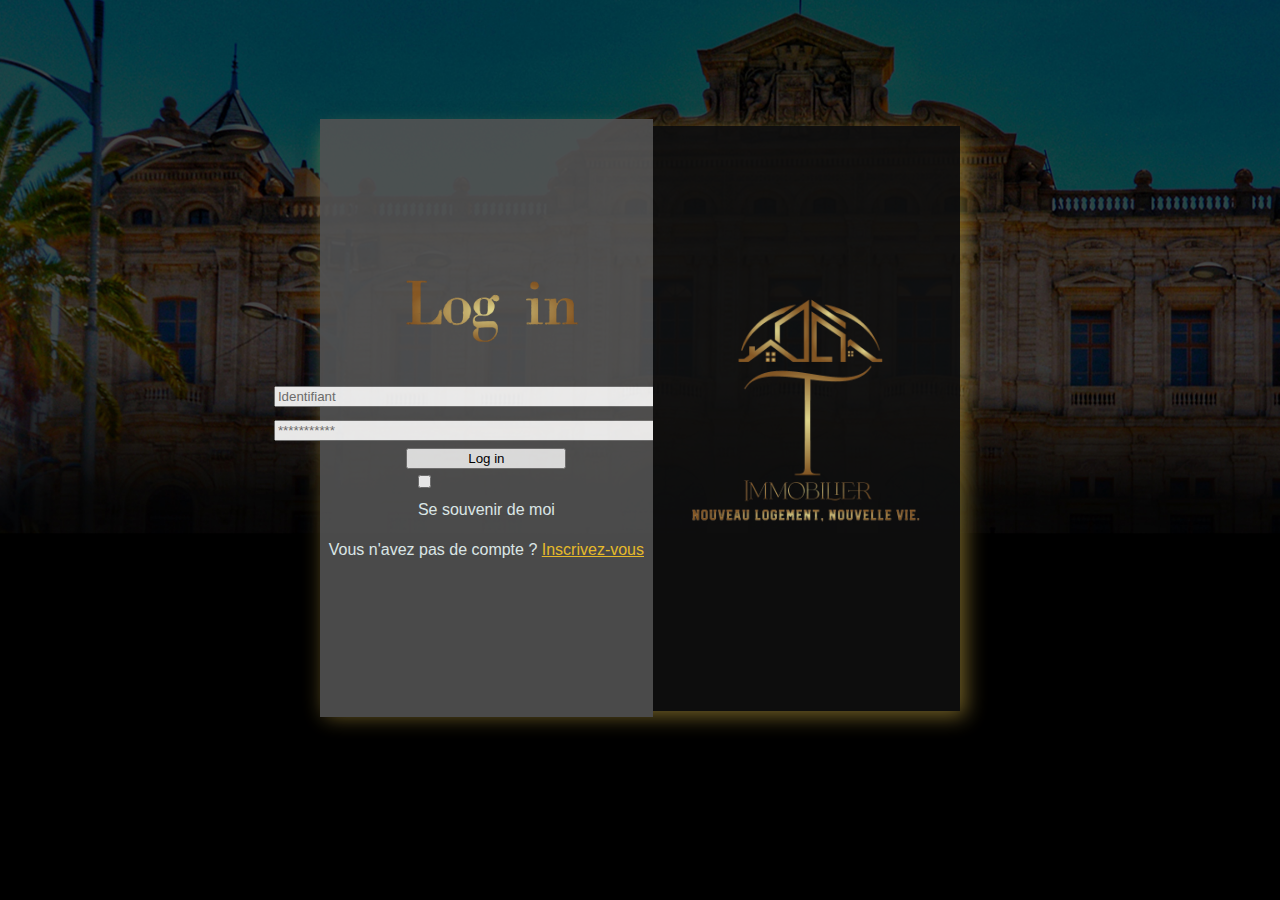
<file: pages/signIn.html>
<!DOCTYPE html>
<html>

<head>
    <title>ma page principale !</title>
    <meta http-equiv="content-type" content="text/html; charset=UTF-8" />
    <meta name="viewport" content="width=device-width, initial-scale=1">
    <link href="https://cdn.jsdelivr.net/npm/bootstrap@5.3.2/dist/css/bootstrap.min.css" rel="stylesheet"
        integrity="sha384-T3c6CoIi6uLrA9TneNEoa7RxnatzjcDSCmG1MXxSR1GAsXEV/Dwwykc2MPK8M2HN" crossorigin="anonymous">
    <link href="../css/style.css" rel="stylesheet">
    <script>
        let xmlhttp = new XMLHttpRequest();
        function loadXMLDoc() {
    xmlhttp.onreadystatechange = function () {
        if (xmlhttp.readyState == 4 && xmlhttp.status == 200) {
            verrrif();
        }
    };
    xmlhttp.open("GET", "../data/admins.xml", true);
    xmlhttp.send();
}
function verrrif(){
    let i;
    let xmlDoc=xmlhttp.responseXML;
    let x = xmlDoc.getElementsByTagName("ADMIN"); 
    for(i=0;i<x.length;i++){
        if(document.getElementById("IdfansPG").value==x[i].getElementsByTagName("ID")[0].childNodes[0].nodeValue && document.getElementById("mdpPG").value==x[i].getElementsByTagName("MDP")[0].childNodes[0].nodeValue){
        window.location.href="./baseB.html";
        }
        else{
        document.getElementById("cheteki").innerHTML="Erreur veillez ressayer";
        }
    }
}
function vidertt(){
    document.getElementById("mdpPG").value="";
    document.getElementById("cheteki").innerHTML="";

}
function vidertt1(){
    document.getElementById("cheteki").innerHTML="";

}

    </script>
</head>
<script src="https://cdn.jsdelivr.net/npm/bootstrap@5.3.2/dist/js/bootstrap.bundle.min.js"
    integrity="sha384-C6RzsynM9kWDrMNeT87bh95OGNyZPhcTNXj1NW7RuBCsyN/o0jlpcV8Qyq46cDfL"
    crossorigin="anonymous"></script>

<body style="font-family: 'Helvetica', sans-serif;" id="mainbody1" onload="loadXMLDatacc()">
    <div id="DivPrincipalePageLOgin">
        <div id="contFormulaire">
            <div id="LeftS">
                <div>
                    <img src="../PICTURES/nouVLog/LOGIN.png" alt="login" width="200px">
                </div>
                <br>
                <input type="text" class="form-control" placeholder="Identifiant" size="50" id="IdfansPG" onchange="vidertt()">
                <input type="password" class="form-control" placeholder="***********"size="50" id="mdpPG" onchange="vidertt1()">
                <div id="cheteki" style="color: rgb(192, 3, 3);font-weight: bold;">

                </div>
                <button type="button" onclick="loadXMLDoc()" class="btn btn-secondary"  id="batbout">Log in</button> 
                <div class="form-check">
                    <input class="form-check-input" type="checkbox" value="" id="flexCheckDefault">
                    <label class="form-check-label" for="flexCheckDefault" style="color: azure;">
                        Se souvenir de moi
                    </label>
                  </div>
                  <p style="color: azure;">
                    Vous n'avez pas de compte ? <a  style="color: rgb(255, 206, 47);" href="#">Inscrivez-vous</a>
                  </p>
            </div>
            <div id="RightS">
                <img src="../PICTURES/nouVLog/QWX.png" id="mechtouh">
            </div>

        </div>
       
   
        
    </div>

   
</body>
<!-- #region<footer id="fisazefi">
    <div id="haut">
        <div id="hautg">
            <p>
                Chez T Immobilier, nous nous engageons à vous offrir un service exceptionnel <br>
                pour toutes vos transactions immobilières. Que vous cherchiez la maison de vos rêves, un
                investissement <br>

                immobilier ou que vous souhaitiez vendre votre propriété, notre équipe dévouée est là pour vous
                accompagner <br>
                à chaque étape du processus. Avec notre expertise du marché local, notre professionnalisme et notre
                engagement <br>
                envers la satisfaction du client, nous sommes fiers d'être votre partenaire de confiance dans le
                secteur immobilier. <br>
                Découvrez le meilleur de l'immobilier avec T Immobilier."
            </p>
        </div>
        <div id="hautBas">
           
        </div>


    </div>
    <div id="cont">
        <div id="gauched">
            <img src="../PICTURES/nouVLog/LogoBagita.png" alt="lgo" id="ERDD" width="120px">
            <p>
                2023 T IMMOBILIER , Inc. All rights reserved.
            </p>

        </div>


        <div id="settefRe">
            <span>
                <i class="bi bi-facebook"></i>
                <a href="https://www.instagram.com/rabah_tb63/" target="_BLANK"><img src="../PICTURES/instagram.png"
                        alt="Instagram " width="50px" class="bling"></a></span>
            <span><a href="https://www.facebook.com/rabeh.toubal" target="_BLANK"><img src="../PICTURES/facebook.png"
                        alt="Facebook" width="50px" class="bling"></a></span>
            <span><a href="https://www.google.fr/maps/place/Paris+Prestige+Cars/@48.8724263,2.2962537,3a,75y,90t/data=!3m8!1e2!3m6!1sAF1QipPP8knDHfo-qW5JngRbfx5fhDJ7aj6pMH5Xc0Mx!2e10!3e12!6shttps:%2F%2Flh5.googleusercontent.com%2Fp%2FAF1QipPP8knDHfo-qW5JngRbfx5fhDJ7aj6pMH5Xc0Mx%3Dw114-h86-k-no!7i4032!8i3024!4m9!1m2!2m1!1scars+paris+!3m5!1s0x47e6702f6adfaecb:0x243ba975c5ef5bf1!8m2!3d48.8724263!4d2.2962537!15sCgpjYXJzIHBhcmlzWgwiCmNhcnMgcGFyaXOSAQ91c2VkX2Nhcl9kZWFsZXLgAQA"
                    target="_BLANK"><img src="../PICTURES/localisation.png" alt="Localisation" width="50px"
                        class="bling"></a></span>
            <span>
                <img src="../PICTURES/tel.png" alt="Appeler nous" width="50px" class="bling">
            </span>
        </div>

    </div>
</footer> -->

</html>
</file>
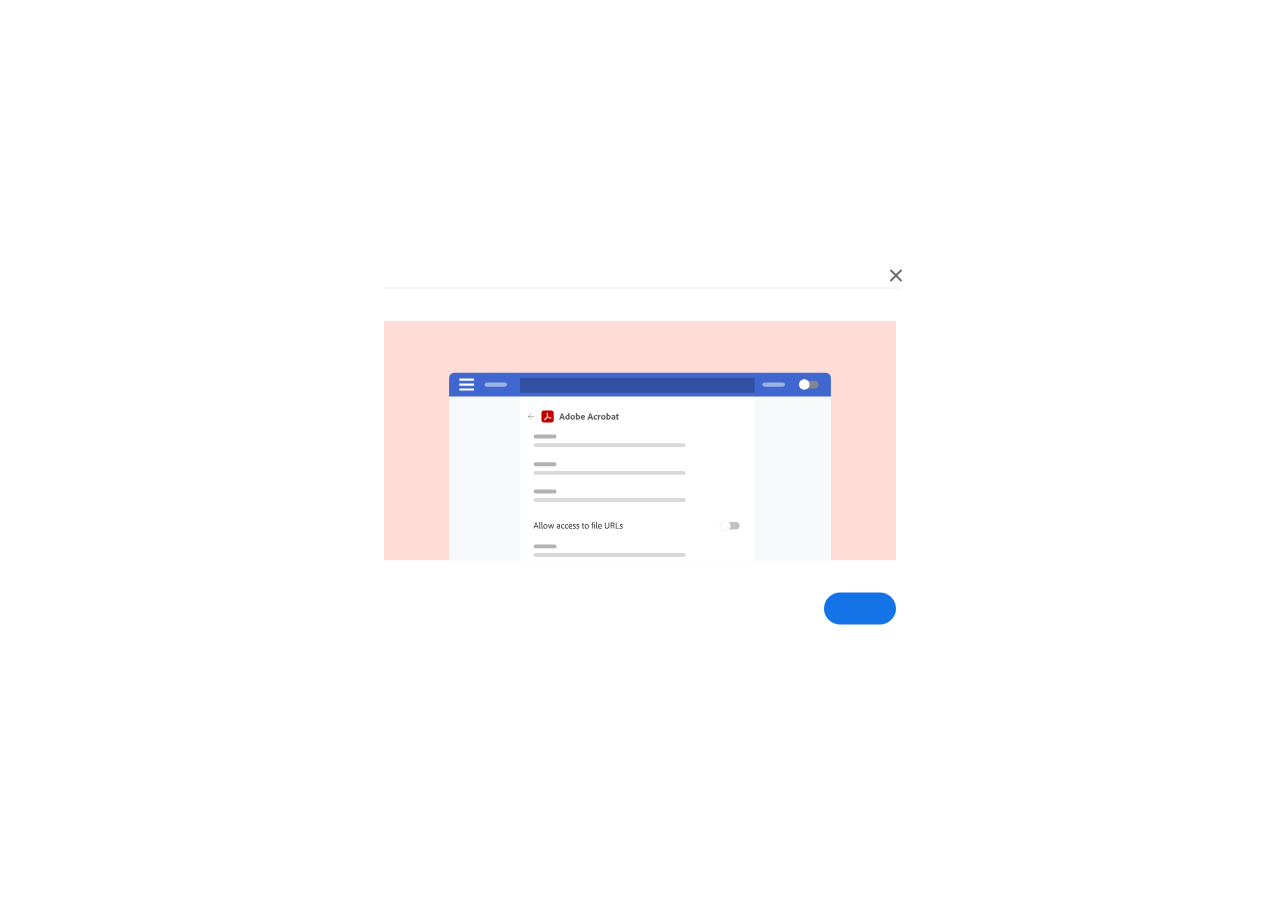
<file: Default/Extensions/efaidnbmnnnibpcajpcglclefindmkaj/23.11.1.0_0/browser/js/local-fte.html>
<!DOCTYPE html>
<!--
/*************************************************************************
* ADOBE CONFIDENTIAL
* ___________________
*
*  Copyright 2015 Adobe Systems Incorporated
*  All Rights Reserved.
*
* NOTICE:  All information contained herein is, and remains
* the property of Adobe Systems Incorporated and its suppliers,
* if any.  The intellectual and technical concepts contained
* herein are proprietary to Adobe Systems Incorporated and its
* suppliers and are protected by all applicable intellectual property laws,
* including trade secret and or copyright laws.
* Dissemination of this information or reproduction of this material
* is strictly forbidden unless prior written permission is obtained
* from Adobe Systems Incorporated.
**************************************************************************/
-->

<html>

<head>
    <meta charset="UTF-8">
    <link href="../css/core.css" type="text/css" rel="stylesheet" />
    <link href="../css/local-fte.css" type="text/css" rel="stylesheet" />
    <script src="../../libs/jquery-3.1.1.min.js"></script>
    <script type="module" src="./local-fte.js"></script>
</head>

<body>
    <title>&#65279;</title>
    <div id="fteLocalFile" class="acrobat-only-local-fte">
        <div class="local-fte-dialog">
            <div id="closeLocalFte" class="close-button"/></div>
            <div id="localFteTitle" class="title translate"></div>
            <div class="seperator"></div>
            <div id="localFteDescription" class="description translate"></div>
            <div class="local-file-animated-fte"></div>
            <div class="buttons">
                <div id="localFteDontShowAgain" class="dontShowAgain">
                    <input id="localFteDontShowAgainInput" type="checkbox" hidden>
                    <div id="localFteDontShowAgainText" class="dontShowAgainText translate" hidden></div>
                </div>
                <button id="continueLocalFte" class="type-spectrum-Button type-spectrum-Button--cta">
                    <span id="localFteContinue" class="type-spectrum-Button-label translate"></span>
                </button>
            </div>
        </div>
    </div>
</body>

</html>
</file>
<file: css/style.css>
/*Page Login*/
#DivPrincipalePageLOgin{
     display: flex;
     flex-direction: column;
     align-items: center;
     justify-content: center;
     background-image: url("../PICTURES/hotelDeVilleOran111.jpg");
     background-repeat: no-repeat;
     background-size: cover;
     height: 900px;
     width: 100%;
}

#contFormulaire{
     margin-top: -5%;
     display: flex;
     flex-direction: row;
     align-items: center;
     justify-content: center;
     height: 65%;
     width: 50%;
     box-shadow: 5px 5px 20px rgba(255, 215, 85, 0.5);
     opacity:0.9;

     
}
#LeftS{
     padding: 1%;
     display: flex;
     flex-direction: column;
     justify-content: center;
     align-items: center;
     width: 50%;
     background-color:rgb(83, 83, 83);
     height: 100%;


}
#RightS{
     display: flex;
     flex-direction: column;
     align-items: center;
     justify-content: center;
     width: 50%;
     height: 100%;
     background-color:rgba(15, 15, 15);

}
#mechtouh{
     margin-top: -10%;
     width: 90%;
}
#batbout{
     width: 50%;
}
/*..................................*/

#carouselExampleInterval{
 box-shadow: 0px 0px 40px rgba(0, 0, 0, 0.5);


}

#pageLinks{
     display: flex;
    flex-direction: row;
     width: 100%;
     padding-left: 35%;
     
}
#prix{
     font-size: 1.5em; /* Taille de la police */
     color: #3498db; /* Couleur du texte */
     font-weight: bold; /* Gras */
}
.mon-conteneur {
     background-color: #f0f0f0;
     text-align: center;
     font-family: Arial, sans-serif;
 }

 .onEuvre{
     font-family:Helvetica;
    font-style: italic;
    font-weight: bold;
    color: rgb(48, 46, 46)
 }
 
 .mon-texte {
     font-size: 18px;
     color: #333;
     font-weight: bold;
 }
#hautg{
     width: 70%;
     padding:3%;
}
#haut{
     display: flex;
     flex-direction: row;
     width: 100%;
     align-items: space-between;
}
#settefRe{
     display: flex;
     flex-direction: row;
     align-items: center;
     justify-content:space-between;
     width: 20%;
     margin-right: 5%;
     margin-bottom: 1%;
}
#gauched{
     margin-left: 2%;
     display: flex;
     flex-direction: row;
     width: 90%;
}
#busstons{
     display: flex;
     flex-direction: row;
     justify-content: space-around;
     width: 50%;
     
}
/*page de footer*/
#cont{
     display: flex;
     flex-direction: row;
     align-items: center;
     justify-content: center;
     width: 100%;
}
#fisazefi{
     display: flex;
     flex-direction: column;
     align-items: center;
     justify-content: space-around;
     background-image: url("../PICTURES/nouVLog/AlgerieRomaine1.jpg");
     background-repeat: no-repeat;
     background-size: cover;
     color: azure;  
     padding: 3%;
     height:380px;
     width: 100%;
}
.bling:hover{
     transform: scale(1.25);
     transition: 0.5s all;
}
a{
color: azure;
}

#ERDD{
     width: 200px;
     margin-right: 1%;
     margin-top: -6%;
}
#qzazeds{
     margin-right: -12%;
     width: 245px;
     margin-top: -1%;
     
}
#carouselExampleInterval{
     width: 50%;
}
#BVDIDIUZHD{ 
     width: 300px;
}
#hautBas{
     margin-top: 2%;
}
#scrollbas{
     width: 100px;
     margin-top: 2%;
     margin-top: 10%;

}
#scrollbas:hover{
     transform: scale(1.15);
     transition:0.5s;

}
#scrollhaut{
     width: 70px;
   

}
#scrollhaut:hover{
     transform: scale(1.15);
     transition:0.5s;

}

#Mincound{
     margin-top: 10%;
     display: flex;
     flex-direction: row;
     width: 70%;
     align-items: center;
     justify-content: space-around;
}
#ffq{
     display: flex;
     flex-direction: row;
     align-items: center;
     color: azure;
     justify-content: space-around;
     width: 99%;
     /*margin-top: -6%;*/
     height: 60px;
     border-radius:20px;
     background-color: rgba(0, 0, 0, 0);
}
#navbarNav{
     background-color: rgb(0, 0, 0,0.0);
     display: flex;
     flex-direction: row;
     align-items: center;
     justify-content: space-around;
     width: 100%;
}
/*partie logo page pricipale*/
#logoPagePrincipale{
     width: 120px;
    /* margin-right: -90%;*/
}
#principaleDIV{
     display: flex;
     flex-direction: column;
     justify-content: space-around;
     align-items: center;
     background-color:rgba(166, 166, 166, 0.911);
     height:100%;
     width: 100%;
}
#mainbody{
     display: flex;
     flex-direction: column;
     justify-content: center;
     align-items: center;
      width: 100%;
    height: 100%;
    border-radius: 10px;
}
#navBar{
     display: flex;
     flex-direction: row;
     justify-content: center;
     align-items: center;
    background-color:rgba(209, 210, 228, 0.5);
    margin: 5px;
    width: 80%;
    height:5%;
    border-radius: 10px;
}
#barreDeRecherche{
     display: flex;
     flex-direction: row;
     justify-content: center;
     align-items: center;
    background-color:rgba(19, 138, 90, 0.5);
    margin: 5px;
    width: 80%;
    height:5%;
    border-radius: 10px;
}
body{
     margin: 0;
}
.nav-link:hover{
     color: rgb(168, 168, 173);
     transform: scale(1.15);
     transition: 0.5s all;
}
#divPartieHaute{
     background-image: url("../PICTURES/nouVLog/BoujieNuit1.jpg");
     background-repeat: no-repeat;
     background-size: cover;
     display: flex;
     position: relative;
     flex-direction: column;
     align-items: center;
    background-color:rgba(19, 138, 90, 0.5);
    margin: 5px;
    width: 99%;
    height:560px;
    border-radius: 0% 0% 10% 10%;
    box-shadow: 0px 0px 40px rgba(0, 0, 0, 0.7);
} 

#divPartieBasse{
     display: flex;
     flex-direction: column;
     justify-content: space-between;
     align-items: center;
     background-repeat: no-repeat;
     background-size: cover;
    margin: 5px;
    width: 99%;
    height:55%;
    border-radius: 10px;
} 
#divPartieBasseA{
     display: flex;
     flex-direction: column;
     justify-content: center;
     align-items: center;
    background-color:rgba(0, 0, 0, 0.626);
    margin: 5px;
    width: 99%;
    height:30%;
    border-radius: 10px;
}
#divPartieBasseB{
     display: flex;
     flex-direction: column;
     justify-content: center;
     align-items: center;
     margin: 5px;
    width: 97%;
    height:50%;
    border-radius: 10px;
}
#divPartieBasseC{
     display: flex;
     flex-direction: column;
     justify-content: center;
     align-items: center;
    width: 97%;
    height:33%;
    border-radius: 10px;
}
#bang{
     background-color: rgb(37, 179, 91);
      width: 100%;
     height: 30px;
     display: flex;
     flex-direction: row;
     justify-content: center;
     align-items: center;
}
#bn{
margin-right: 60%;
margin-left: -20%;
font-family: 'Franklin Gothic Medium', 'Arial Narrow', Arial, sans-serif;
font-size: large;
font-style: italic;
background-color: brown;
}
#container1{
     display: flex;
     flex-direction: column;
     justify-content: space-between;
     align-items: center;
    background-color:rgba(222, 222, 222, 0.2);
    padding: 15px;
    width: 70%;
    height:50%;
    border-radius: 10px;
}

.duxal{
     color: azure;
}
#control11{
     display: flex;
     flex-direction: column;
     align-items: center;
     justify-content: center;
}
#rabrab{
     background-color: #33333384;
     border-radius: 10px;
     padding: 5px;
     display: flex;
     flex-direction: row;
     align-items: center;
     justify-content: center;
     margin-bottom: 2%;
}
#settefRe1{
     margin-top: -30px;
     margin-bottom: 10px;
}
#lapojh{
     
     display: flex;
     flex-direction: row;
     justify-content: center;
     align-items: center;
     width: 100%;
}
#mytab{
     width: 50%;
     margin-top: 30px;
     padding: 20px;
     border-radius: 25px;
     box-shadow: 5px 5px 20px rgba(255, 255, 255, 0.3);
}
.INtPartieDRoite0{
     display: flex;
     flex-direction: column;
     justify-content: center;
     align-items: flex-start;
    margin: 5px;
    width: 50%;
    height:95%;
    border-radius: 5px;
}

.INtPartieGaucHe0{
     background-image: url("../PICTURES/armin.jpg");
     background-repeat: no-repeat;
     background-size: cover;
     display: flex;
     flex-direction: column;
     justify-content: center;
     align-items:flex-start;
     font-family: 'Franklin Gothic Medium', 'Arial Narrow', Arial, sans-serif;
     font-size: large;
     font-style: italic;
    margin: 5px;
    width: 50%;
    height:95%;
    border-radius: 5px;
}
#pageLinks1{
margin: 20px;
}
.Biens{
     display: flex;
     flex-direction: row;
     justify-content: space-between;
     align-items: center;
    background-color:rgb(0, 255, 166);
    width: 99%;
    margin: 10px;
    height:90%;
    border-radius: 5px;
}
.Bien{
     display: flex;
     flex-direction: row;
     justify-content: space-between;
     align-items: center;
    background-color:rgb(255, 0, 0,0.5);
    width:33%;
    margin: 10px;
    height:400px;
    border-radius: 5px;
}
.chango{
     background-color:rgba(138, 19, 47, 0.5);

}
/*outil de recherche*/
/*input*/
label {
     display: block;
     font:
       1rem 'Fira Sans',
       sans-serif;
   }
   
   input,
   label {
     margin: 0.4rem 0;
   }
/*select*/
/* espace reserve pour affichage en galerie*/
.bd-placeholder-img {
     font-size: 1.125rem;
     text-anchor: middle;
     -webkit-user-select: none;
     -moz-user-select: none;
     user-select: none;
   }

   @media (min-width: 768px) {
     .bd-placeholder-img-lg {
       font-size: 3.5rem;
     }
   }

   .b-example-divider {
     width: 100%;
     height: 3rem;
     background-color: rgba(0, 0, 0, .1);
     border: solid rgba(0, 0, 0, .15);
     border-width: 1px 0;
     box-shadow: inset 0 .5em 1.5em rgba(0, 0, 0, .1), inset 0 .125em .5em rgba(0, 0, 0, .15);
   }

   .b-example-vr {
     flex-shrink: 0;
     width: 1.5rem;
     height: 100vh;
   }

   .bi {
     vertical-align: -.125em;
     fill: currentColor;
   }

   .nav-scroller {
     position: relative;
     z-index: 2;
     height: 2.75rem;
     overflow-y: hidden;
   }

   .nav-scroller .nav {
     display: flex;
     flex-wrap: nowrap;
     padding-bottom: 1rem;
     margin-top: -1px;
     overflow-x: auto;
     text-align: center;
     white-space: nowrap;
     -webkit-overflow-scrolling: touch;
   }

   .btn-bd-primary {
     --bd-violet-bg: #712cf9;
     --bd-violet-rgb: 112.520718, 44.062154, 249.437846;

     --bs-btn-font-weight: 600;
     --bs-btn-color: var(--bs-white);
     --bs-btn-bg: var(--bd-violet-bg);
     --bs-btn-border-color: var(--bd-violet-bg);
     --bs-btn-hover-color: var(--bs-white);
     --bs-btn-hover-bg: #6528e0;
     --bs-btn-hover-border-color: #6528e0;
     --bs-btn-focus-shadow-rgb: var(--bd-violet-rgb);
     --bs-btn-active-color: var(--bs-btn-hover-color);
     --bs-btn-active-bg: #5a23c8;
     --bs-btn-active-border-color: #5a23c8;
   }

   .bd-mode-toggle {
     z-index: 1500;
   }

   .bd-mode-toggle .dropdown-menu .active .bi {
     display: block !important;
   }
/*/////////////////////////////////////////*/
</file>
<file: Default/Extensions/efaidnbmnnnibpcajpcglclefindmkaj/23.11.1.0_0/browser/css/core.css>
/*************************************************************************
* ADOBE CONFIDENTIAL
* ___________________
*
*  Copyright 2015 Adobe Systems Incorporated
*  All Rights Reserved.
*
* NOTICE:  All information contained herein is, and remains
* the property of Adobe Systems Incorporated and its suppliers,
* if any.  The intellectual and technical concepts contained
* herein are proprietary to Adobe Systems Incorporated and its
* suppliers and are protected by all applicable intellectual property laws,
* including trade secret and or copyright laws.
* Dissemination of this information or reproduction of this material
* is strictly forbidden unless prior written permission is obtained
* from Adobe Systems Incorporated.
**************************************************************************/
@font-face{font-family:AdobeClean-Bold;src:url(fonts/AdobeClean-Bold.otf) format("opentype")}.link-button{color:#2175c8;border:none;background-color:transparent;cursor:pointer;line-height:20px;margin:0 auto;font-size:12px;display:block}.control-button{-webkit-appearance:none;background:#2175c8;border-radius:2px;border:none;box-sizing:border-box;color:#fff;cursor:pointer;display:inline-block;font-family:adobe-clean,sans-serif;font-size:18px;font-weight:400;line-height:40px;margin-left:6px;min-width:150px;opacity:1;padding:0 30px;position:relative;text-align:center;text-decoration:none;text-shadow:0 1px 0 rgba(0,0,0,.2);white-space:nowrap;transition:all .5s}.control-button:hover{background:#1b65b4}.control-button:active{background-color:#0e539b;box-shadow:inset 0 0 2px 2px rgba(0,37,77,.15)}.button-light-grey{-webkit-appearance:none;background:none;border:1px solid #9e9e9e;box-sizing:border-box;border-radius:2px;color:#797979;cursor:pointer;display:inline-block;font-family:adobe-clean,sans-serif;font-size:18px;font-weight:400;opacity:1;text-align:center;text-decoration:none;text-shadow:none;white-space:nowrap}.button-light-grey:hover{background:#f2f2f2;background:rgba(0,0,0,.05)}.button-light-grey:active{background:#dfdfdf;box-shadow:inset 0 0 2px 2px rgba(0,0,0,.1)}input[type=email],input[type=text]{background:#fff;border:1px solid #cbcbcb;color:#5d5d5d;font-family:adobe-clean,sans-serif;font-size:14px;font-weight:400;height:36px;margin:0;padding-left:12px;-moz-transition:opacity .1s;-webkit-appearance:none;transition:opacity .1s;-moz-user-select:text;-ms-user-select:text;-webkit-user-select:text;user-select:text}input[type=email]:focus,input[type=text]:focus,textarea:focus{border:1px solid #1973cb;outline:none}.hidden{display:none!important}.type-spectrum-Button{border-width:2px;border-style:solid;border-radius:16px;cursor:pointer;min-height:32px;height:auto;min-width:72px;padding:4px 14px;padding-bottom:5px;padding-top:3px}.type-spectrum-Button,.type-spectrum-Button--cta{font-size:14px;font-weight:700;font-family:adobe-clean,Adobe Clean,sans-serif}.type-spectrum-Button--cta{background-color:#1473e6;border-color:#1473e6;color:#fff}.type-spectrum-Button--cta:active{background-color:#093d70!important;border-color:#093d70!important;outline:none}.type-spectrum-Button--cta:hover{background-color:#0d66d0;border-color:#0d66d0;outline:none}.type-spectrum-Button--cta:focus{outline:none}.type-spectrum-Button-label{align-self:center;justify-self:center;text-align:center;font-family:AdobeClean-Bold;width:100%}.type-spectrum-Button--primary{background-color:transparent;border-color:#fff}.type-spectrum-Button--cancel{color:#505050;font-family:adobe-clean,Adobe Clean,sans-serif;font-weight:700;font-size:14px}.type-spectrum-Button--cancel:active{background-color:#e9e6e6;outline:none}.type-spectrum-Button--cancel:focus,.type-spectrum-Button--cancel:hover{color:#000;outline:none}.action-buttons{text-align:end}
</file>
<file: Default/Extensions/efaidnbmnnnibpcajpcglclefindmkaj/23.11.1.0_0/browser/css/local-fte.css>
/*************************************************************************
* ADOBE CONFIDENTIAL
* ___________________
*
*  Copyright 2015 Adobe Systems Incorporated
*  All Rights Reserved.
*
* NOTICE:  All information contained herein is, and remains
* the property of Adobe Systems Incorporated and its suppliers,
* if any.  The intellectual and technical concepts contained
* herein are proprietary to Adobe Systems Incorporated and its
* suppliers and are protected by all applicable intellectual property laws,
* including trade secret and or copyright laws.
* Dissemination of this information or reproduction of this material
* is strictly forbidden unless prior written permission is obtained
* from Adobe Systems Incorporated.
**************************************************************************/
@font-face{font-family:AdobeClean-Regular;src:url(fonts/AdobeClean-Regular.otf) format("opentype")}@font-face{font-family:AdobeClean-Bold;src:url(fonts/AdobeClean-Bold.otf) format("opentype")}.acrobat-only-local-fte{height:auto;width:576px;position:absolute;top:50%;left:50%;transform:translate(-50%,-50%);background:#fff;border-radius:4px;overflow:hidden}.local-file-animated-fte{height:240px;width:512px;margin-top:16px;margin-bottom:32px;background-image:url(../images/OpenInAcrobatEN_Anim_030423_v01.svg);background-size:cover}.transparent-background{background:#323639 0 0 no-repeat padding-box;opacity:.8;height:100%;width:100%;position:absolute;top:0;left:0}.local-fte-dialog{display:flex;margin:32px;flex-direction:column}.local-fte-dialog .title{font-family:AdobeClean-Bold;font-size:18px;color:#000}.local-fte-dialog .seperator{background-color:#eaeaea;height:1px;width:516px;margin-top:12px;margin-bottom:16px}.local-fte-dialog .description{font-family:AdobeClean-Regular;font-size:14px;color:#222}.local-fte-dialog .buttons{display:flex;height:auto;justify-content:space-between}.local-fte-dialog .dontShowAgain{display:flex;margin-top:8px;margin-bottom:8px;gap:5px}.local-fte-dialog .dontShowAgainText{font-family:AdobeClean-Regular;font-size:14px;color:#222}.local-fte-dialog .close-button{position:absolute;right:18px;top:18px;height:28px;width:28px;background-image:url(../images/s_crosslarge_18_n.svg);background-repeat:no-repeat;background-position:50%}.local-fte-dialog .close-button:hover{filter:brightness(30%)}
</file>
